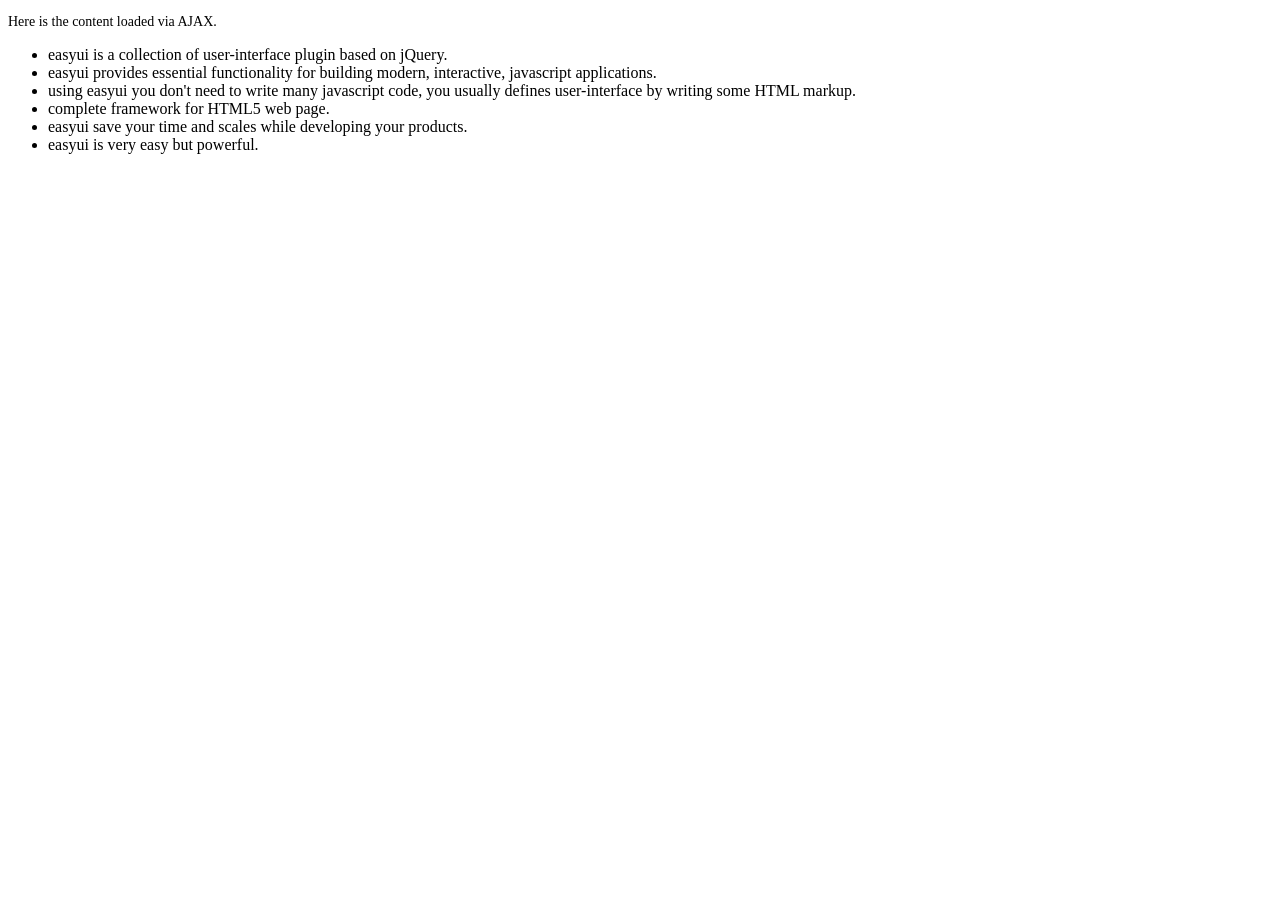
<file: jeesky/src/main/webapp/thirdparty/easyui/demo/accordion/_content.html>
<!DOCTYPE html>
<html>
<head>
	<meta charset="UTF-8">
	<title>AJAX Content</title>
</head>
<body>
	<p style="font-size:14px">Here is the content loaded via AJAX.</p>
	<ul>
		<li>easyui is a collection of user-interface plugin based on jQuery.</li>
		<li>easyui provides essential functionality for building modern, interactive, javascript applications.</li>
		<li>using easyui you don't need to write many javascript code, you usually defines user-interface by writing some HTML markup.</li>
		<li>complete framework for HTML5 web page.</li>
		<li>easyui save your time and scales while developing your products.</li>
		<li>easyui is very easy but powerful.</li>
	</ul>
</body>
</html>
</file>
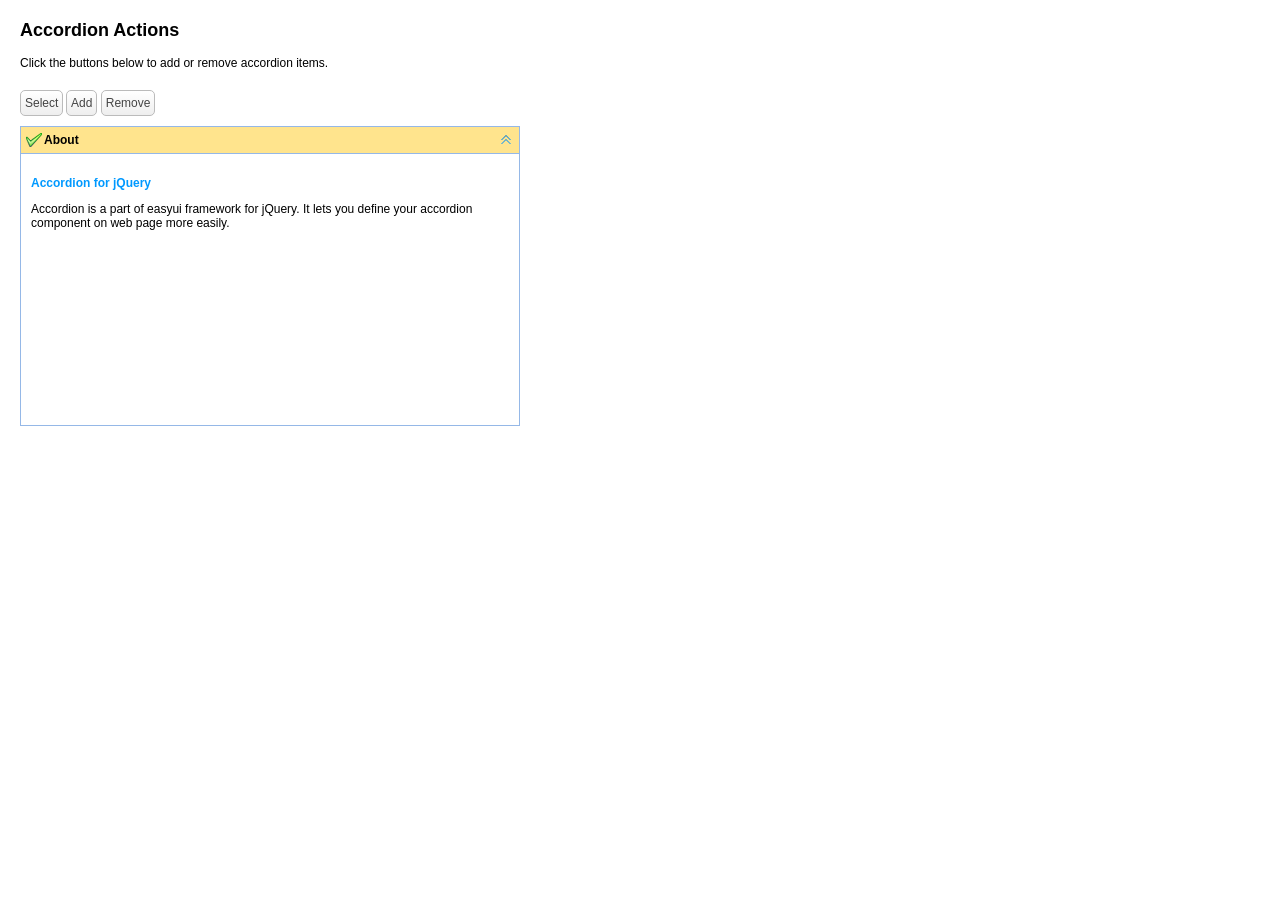
<file: jeesky/src/main/webapp/thirdparty/easyui/demo/accordion/actions.html>
<!DOCTYPE html>
<html>
<head>
	<meta charset="UTF-8">
	<title>Accordion Actions - jQuery EasyUI Demo</title>
	<link rel="stylesheet" type="text/css" href="../../themes/default/easyui.css">
	<link rel="stylesheet" type="text/css" href="../../themes/icon.css">
	<link rel="stylesheet" type="text/css" href="../demo.css">
	<script type="text/javascript" src="../../jquery.min.js"></script>
	<script type="text/javascript" src="../../jquery.easyui.min.js"></script>
</head>
<body>
	<h2>Accordion Actions</h2>
	<p>Click the buttons below to add or remove accordion items.</p>
	<div style="margin:20px 0 10px 0;">
		<a href="javascript:void(0)" class="easyui-linkbutton" onclick="selectPanel()">Select</a>
		<a href="javascript:void(0)" class="easyui-linkbutton" onclick="addPanel()">Add</a>
		<a href="javascript:void(0)" class="easyui-linkbutton" onclick="removePanel()">Remove</a>
	</div>
	<div id="aa" class="easyui-accordion" style="width:500px;height:300px;">
		<div title="About" data-options="iconCls:'icon-ok'" style="overflow:auto;padding:10px;">
			<h3 style="color:#0099FF;">Accordion for jQuery</h3>
			<p>Accordion is a part of easyui framework for jQuery. It lets you define your accordion component on web page more easily.</p>
		</div>
	</div>
	<script type="text/javascript">
		function selectPanel(){
			$.messager.prompt('Prompt','Please enter the panel title:',function(s){
				if (s){
					$('#aa').accordion('select',s);
				}
			});
		}
		var idx = 1;
		function addPanel(){
			$('#aa').accordion('add',{
				title:'Title'+idx,
				content:'<div style="padding:10px">Content'+idx+'</div>'
			});
			idx++;
		}
		function removePanel(){
			var pp = $('#aa').accordion('getSelected');
			if (pp){
				var index = $('#aa').accordion('getPanelIndex',pp);
				$('#aa').accordion('remove',index);
			}
		}
	</script>
</body>
</html>
</file>
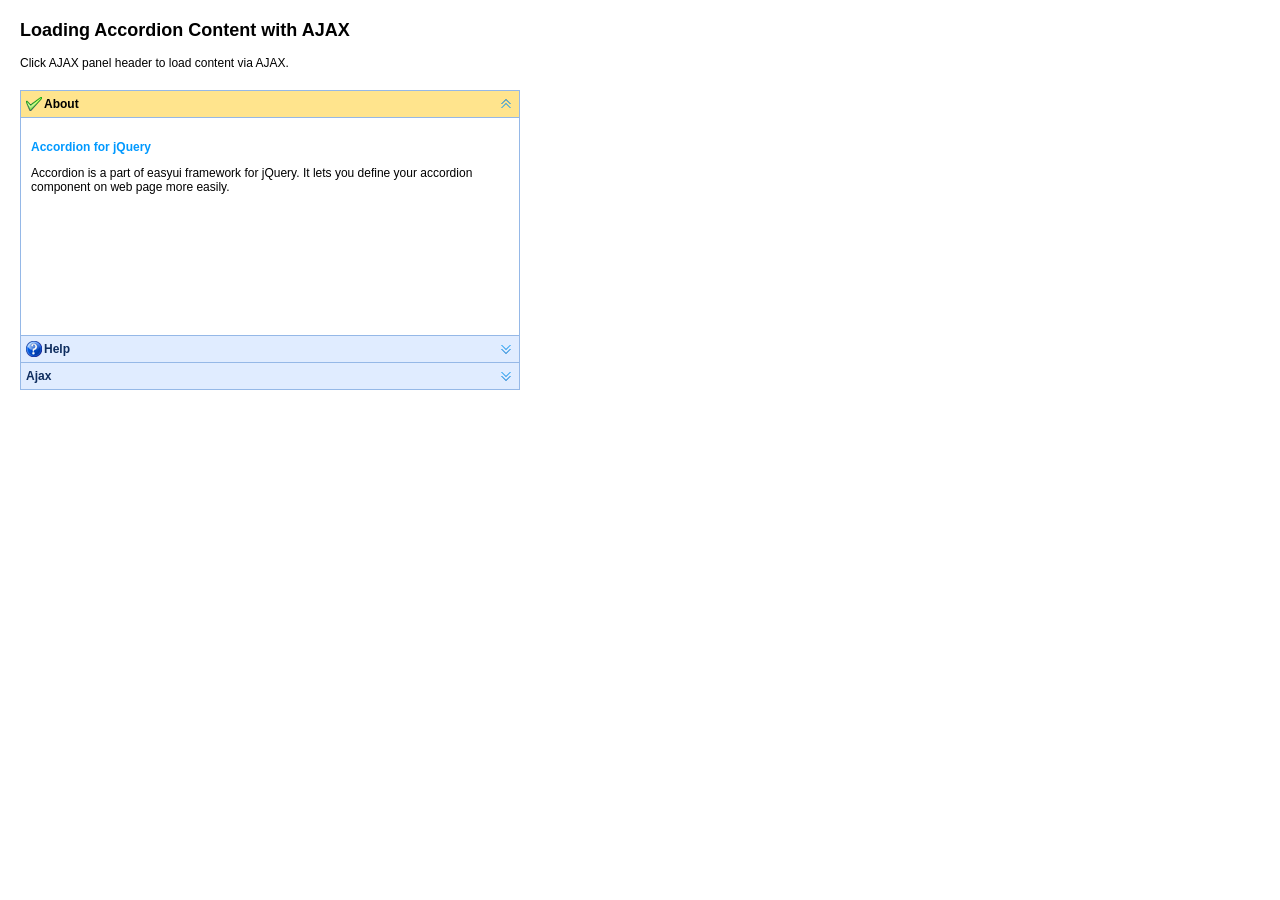
<file: jeesky/src/main/webapp/thirdparty/easyui/demo/accordion/ajax.html>
<!DOCTYPE html>
<html>
<head>
	<meta charset="UTF-8">
	<title>Loading Accordion Content with AJAX - jQuery EasyUI Demo</title>
	<link rel="stylesheet" type="text/css" href="../../themes/default/easyui.css">
	<link rel="stylesheet" type="text/css" href="../../themes/icon.css">
	<link rel="stylesheet" type="text/css" href="../demo.css">
	<script type="text/javascript" src="../../jquery.min.js"></script>
	<script type="text/javascript" src="../../jquery.easyui.min.js"></script>
</head>
<body>
	<h2>Loading Accordion Content with AJAX</h2>
	<p>Click AJAX panel header to load content via AJAX.</p>
	<div style="margin:20px 0 10px 0;"></div>
	<div class="easyui-accordion" style="width:500px;height:300px;">
		<div title="About" data-options="iconCls:'icon-ok'" style="overflow:auto;padding:10px;">
			<h3 style="color:#0099FF;">Accordion for jQuery</h3>
			<p>Accordion is a part of easyui framework for jQuery. It lets you define your accordion component on web page more easily.</p>
		</div>
		<div title="Help" data-options="iconCls:'icon-help'" style="padding:10px;">
			<p>The accordion allows you to provide multiple panels and display one or more at a time. Each panel has built-in support for expanding and collapsing. Clicking on a panel header to expand or collapse that panel body. The panel content can be loaded via ajax by specifying a 'href' property. Users can define a panel to be selected. If it is not specified, then the first panel is taken by default.</p> 		
		</div>
		<div title="Ajax" data-options="href:'_content.html'" style="padding:10px">
		</div>
	</div>
</body>
</html>
</file>
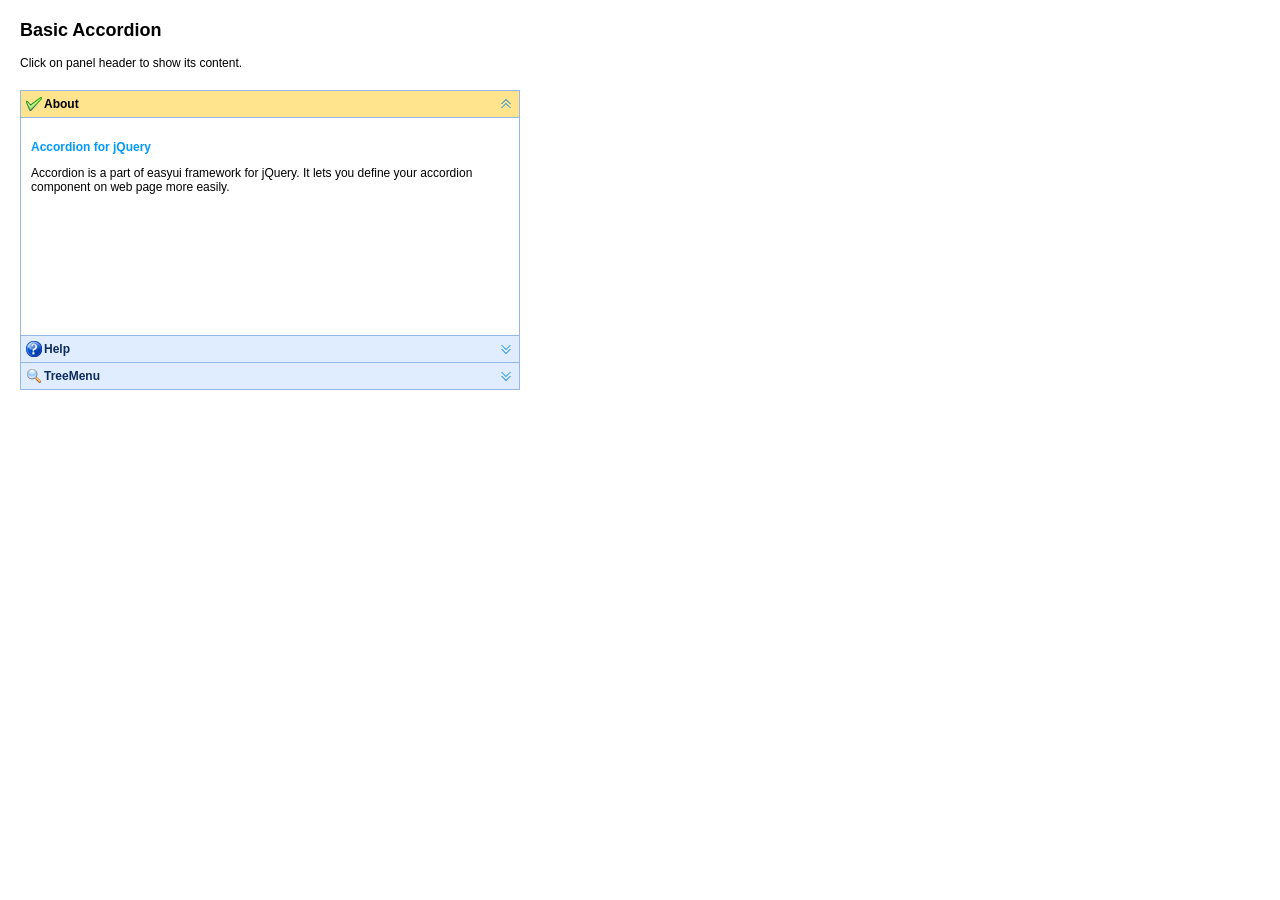
<file: jeesky/src/main/webapp/thirdparty/easyui/demo/accordion/basic.html>
<!DOCTYPE html>
<html>
<head>
	<meta charset="UTF-8">
	<title>Basic Accordion - jQuery EasyUI Demo</title>
	<link rel="stylesheet" type="text/css" href="../../themes/default/easyui.css">
	<link rel="stylesheet" type="text/css" href="../../themes/icon.css">
	<link rel="stylesheet" type="text/css" href="../demo.css">
	<script type="text/javascript" src="../../jquery.min.js"></script>
	<script type="text/javascript" src="../../jquery.easyui.min.js"></script>
</head>
<body>
	<h2>Basic Accordion</h2>
	<p>Click on panel header to show its content.</p>
	<div style="margin:20px 0 10px 0;"></div>
	<div class="easyui-accordion" style="width:500px;height:300px;">
		<div title="About" data-options="iconCls:'icon-ok'" style="overflow:auto;padding:10px;">
			<h3 style="color:#0099FF;">Accordion for jQuery</h3>
			<p>Accordion is a part of easyui framework for jQuery. It lets you define your accordion component on web page more easily.</p>
		</div>
		<div title="Help" data-options="iconCls:'icon-help'" style="padding:10px;">
			<p>The accordion allows you to provide multiple panels and display one or more at a time. Each panel has built-in support for expanding and collapsing. Clicking on a panel header to expand or collapse that panel body. The panel content can be loaded via ajax by specifying a 'href' property. Users can define a panel to be selected. If it is not specified, then the first panel is taken by default.</p> 		
		</div>
		<div title="TreeMenu" data-options="iconCls:'icon-search'" style="padding:10px;">
			<ul class="easyui-tree">
				<li>
					<span>Foods</span>
					<ul>
						<li>
							<span>Fruits</span>
							<ul>
								<li>apple</li>
								<li>orange</li>
							</ul>
						</li>
						<li>
							<span>Vegetables</span>
							<ul>
								<li>tomato</li>
								<li>carrot</li>
								<li>cabbage</li>
								<li>potato</li>
								<li>lettuce</li>
							</ul>
						</li>
					</ul>
				</li>
			</ul>
		</div>
	</div>
</body>
</html>
</file>
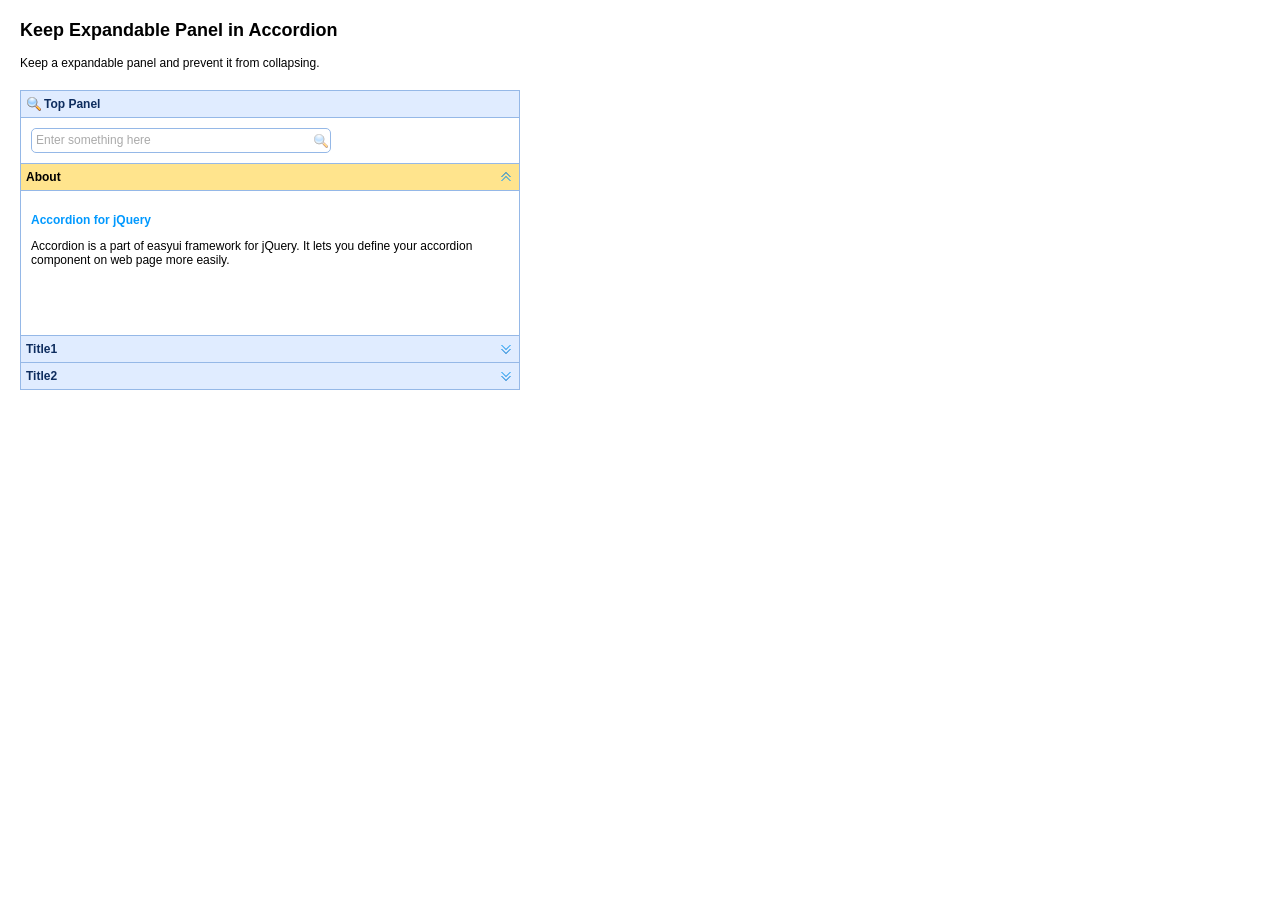
<file: jeesky/src/main/webapp/thirdparty/easyui/demo/accordion/expandable.html>
<!DOCTYPE html>
<html>
<head>
	<meta charset="UTF-8">
	<title>Keep Expandable Panel in Accordion - jQuery EasyUI Demo</title>
	<link rel="stylesheet" type="text/css" href="../../themes/default/easyui.css">
	<link rel="stylesheet" type="text/css" href="../../themes/icon.css">
	<link rel="stylesheet" type="text/css" href="../demo.css">
	<script type="text/javascript" src="../../jquery.min.js"></script>
	<script type="text/javascript" src="../../jquery.easyui.min.js"></script>
</head>
<body>
	<h2>Keep Expandable Panel in Accordion</h2>
	<p>Keep a expandable panel and prevent it from collapsing.</p>
	<div style="margin:20px 0 10px 0;"></div>
	<div class="easyui-accordion" style="width:500px;height:300px;">
		<div title="Top Panel" data-options="iconCls:'icon-search',collapsed:false,collapsible:false" style="padding:10px;">
			<input class="easyui-searchbox" prompt="Enter something here" style="width:300px;height:25px;">
		</div>
		<div title="About" data-options="selected:true" style="padding:10px;">
			<h3 style="color:#0099FF;">Accordion for jQuery</h3>
			<p>Accordion is a part of easyui framework for jQuery. It lets you define your accordion component on web page more easily.</p>
		</div>
		<div title="Title1" style="padding:10px">
			<p>Content1</p>
		</div>
		<div title="Title2" style="padding:10px">
			<p>Content2</p>
		</div>
	</div>

</body>
</html>
</file>
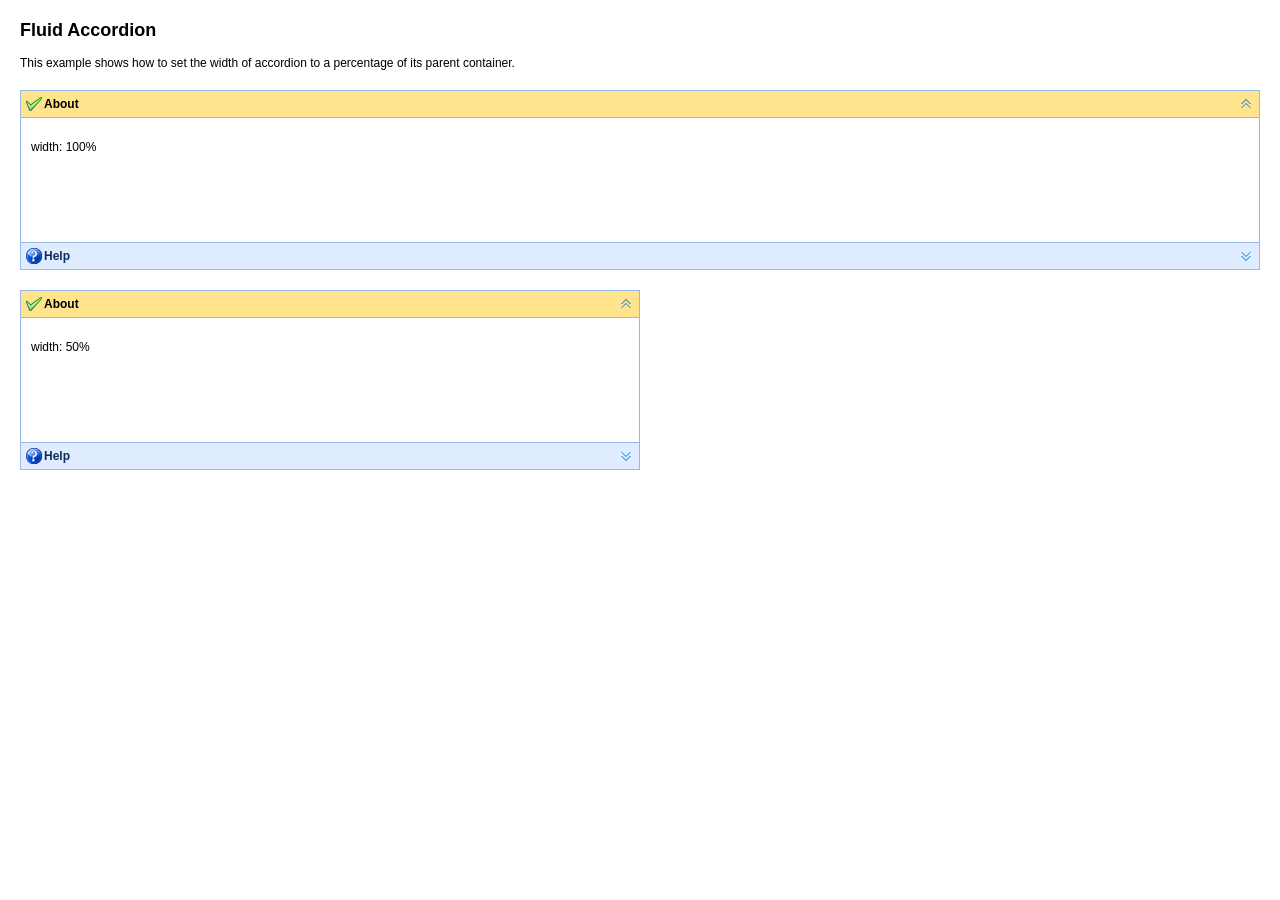
<file: jeesky/src/main/webapp/thirdparty/easyui/demo/accordion/fluid.html>
<!DOCTYPE html>
<html>
<head>
	<meta charset="UTF-8">
	<title>Fluid Accordion - jQuery EasyUI Demo</title>
	<link rel="stylesheet" type="text/css" href="../../themes/default/easyui.css">
	<link rel="stylesheet" type="text/css" href="../../themes/icon.css">
	<link rel="stylesheet" type="text/css" href="../demo.css">
	<script type="text/javascript" src="../../jquery.min.js"></script>
	<script type="text/javascript" src="../../jquery.easyui.min.js"></script>
</head>
<body>
	<h2>Fluid Accordion</h2>
	<p>This example shows how to set the width of accordion to a percentage of its parent container.</p>
	<div style="margin:20px 0 10px 0;"></div>
	<div class="easyui-accordion" style="width:100%;height:180px;">
		<div title="About" data-options="iconCls:'icon-ok'" style="overflow:auto;padding:10px;">
			<p>width: 100%</p>
		</div>
		<div title="Help" data-options="iconCls:'icon-help',href:'_content.html'" style="padding:10px;">
		</div>
	</div>
		<div style="margin:20px 0 10px 0;"></div>

	<div class="easyui-accordion" style="width:50%;height:180px;">
		<div title="About" data-options="iconCls:'icon-ok'" style="overflow:auto;padding:10px;">
			<p>width: 50%</p>
		</div>
		<div title="Help" data-options="iconCls:'icon-help',href:'_content.html'" style="padding:10px;">
		</div>
	</div>
</body>
</html>
</file>
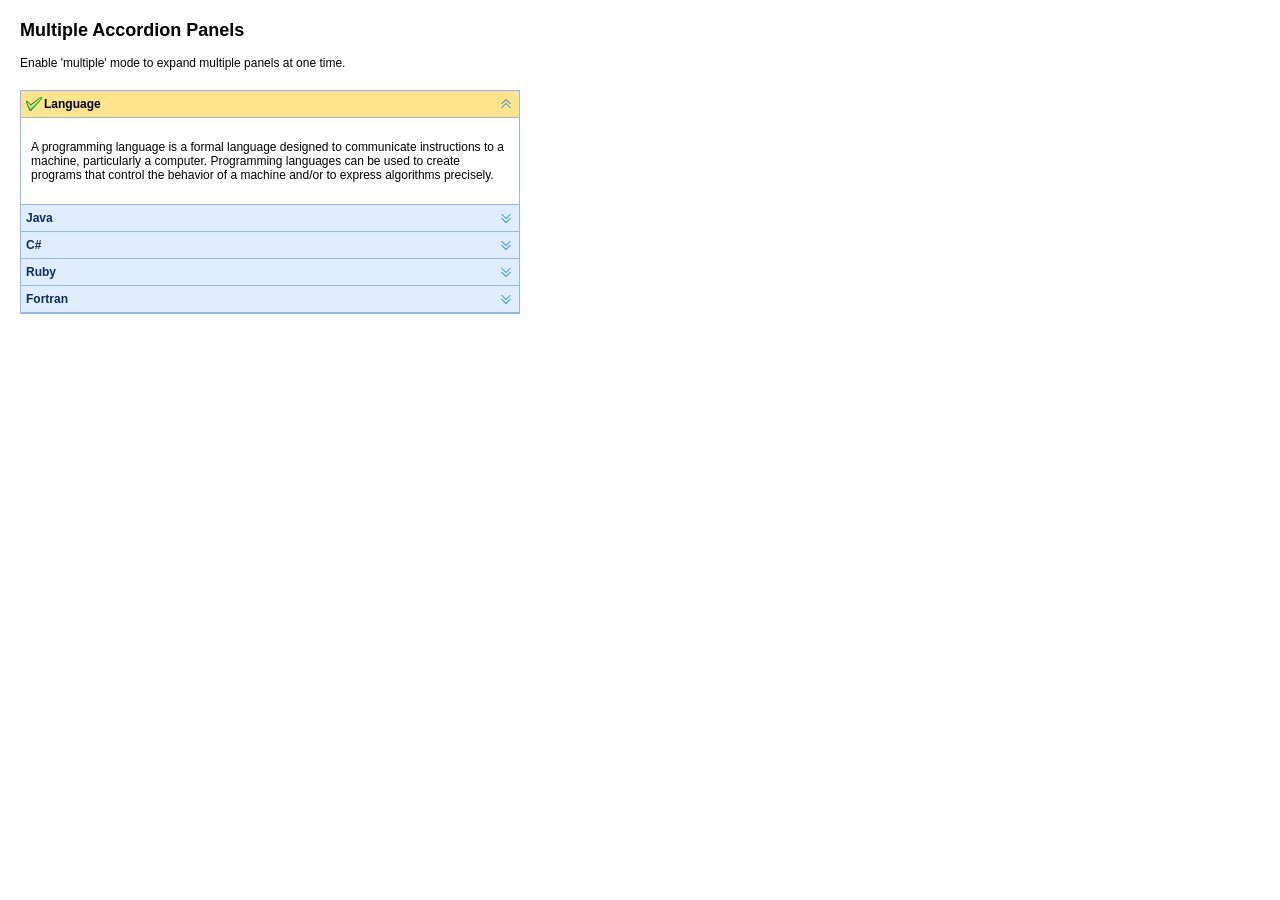
<file: jeesky/src/main/webapp/thirdparty/easyui/demo/accordion/multiple.html>
<!DOCTYPE html>
<html>
<head>
	<meta charset="UTF-8">
	<title>Multiple Accordion Panels - jQuery EasyUI Demo</title>
	<link rel="stylesheet" type="text/css" href="../../themes/default/easyui.css">
	<link rel="stylesheet" type="text/css" href="../../themes/icon.css">
	<link rel="stylesheet" type="text/css" href="../demo.css">
	<script type="text/javascript" src="../../jquery.min.js"></script>
	<script type="text/javascript" src="../../jquery.easyui.min.js"></script>
</head>
<body>
	<h2>Multiple Accordion Panels</h2>
	<p>Enable 'multiple' mode to expand multiple panels at one time.</p>
	<div style="margin:20px 0 10px 0;"></div>
	<div class="easyui-accordion" data-options="multiple:true" style="width:500px;height1:300px;">
		<div title="Language" data-options="iconCls:'icon-ok'" style="overflow:auto;padding:10px;">
			<p>A programming language is a formal language designed to communicate instructions to a machine, particularly a computer. Programming languages can be used to create programs that control the behavior of a machine and/or to express algorithms precisely.</p>
		</div>
		<div title="Java" style="padding:10px;">
			<p>Java (Indonesian: Jawa) is an island of Indonesia. With a population of 135 million (excluding the 3.6 million on the island of Madura which is administered as part of the provinces of Java), Java is the world's most populous island, and one of the most densely populated places in the world.</p>
		</div>
		<div title="C#" style="padding:10px;">
			<p>C# is a multi-paradigm programming language encompassing strong typing, imperative, declarative, functional, generic, object-oriented (class-based), and component-oriented programming disciplines.</p>
		</div>
		<div title="Ruby" style="padding:10px;">
			<p>A dynamic, reflective, general-purpose object-oriented programming language.</p>
		</div>
		<div title="Fortran" style="padding:10px;">
			<p>Fortran (previously FORTRAN) is a general-purpose, imperative programming language that is especially suited to numeric computation and scientific computing.</p>
		</div>
	</div>
</body>
</html>
</file>
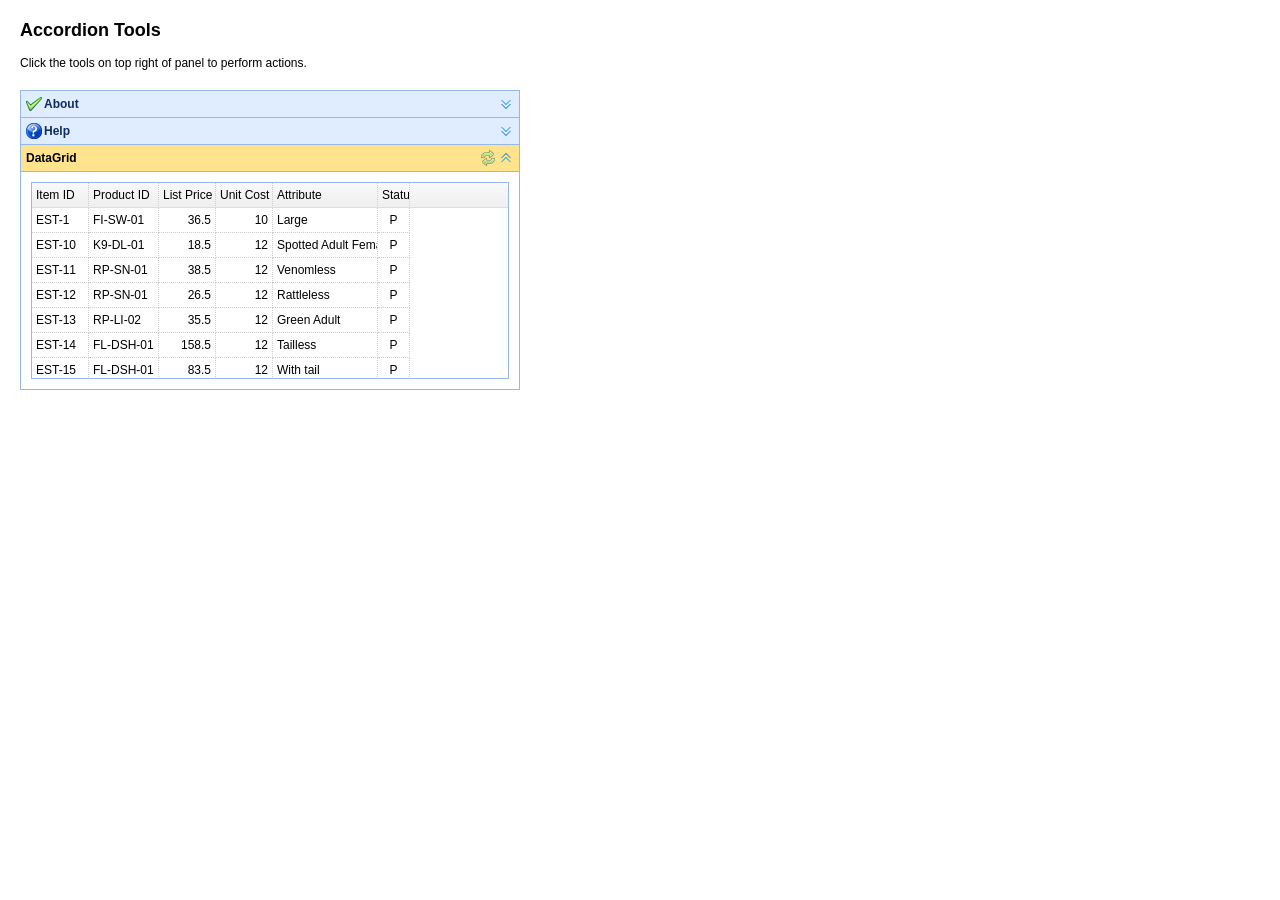
<file: jeesky/src/main/webapp/thirdparty/easyui/demo/accordion/tools.html>
<!DOCTYPE html>
<html>
<head>
	<meta charset="UTF-8">
	<title>Accordion Tools - jQuery EasyUI Demo</title>
	<link rel="stylesheet" type="text/css" href="../../themes/default/easyui.css">
	<link rel="stylesheet" type="text/css" href="../../themes/icon.css">
	<link rel="stylesheet" type="text/css" href="../demo.css">
	<script type="text/javascript" src="../../jquery.min.js"></script>
	<script type="text/javascript" src="../../jquery.easyui.min.js"></script>
</head>
<body>
	<h2>Accordion Tools</h2>
	<p>Click the tools on top right of panel to perform actions.</p>
	<div style="margin:20px 0 10px 0;"></div>
	<div class="easyui-accordion" style="width:500px;height:300px;">
		<div title="About" data-options="iconCls:'icon-ok'" style="overflow:auto;padding:10px;">
			<h3 style="color:#0099FF;">Accordion for jQuery</h3>
			<p>Accordion is a part of easyui framework for jQuery. It lets you define your accordion component on web page more easily.</p>
		</div>
		<div title="Help" data-options="iconCls:'icon-help'" style="padding:10px;">
			<p>The accordion allows you to provide multiple panels and display one ore more at a time. Each panel has built-in support for expanding and collapsing. Clicking on a panel header to expand or collapse that panel body. The panel content can be loaded via ajax by specifying a 'href' property. Users can define a panel to be selected. If it is not specified, then the first panel is taken by default.</p> 		
		</div>
		<div title="DataGrid" style="padding:10px" data-options="
				selected:true,
				tools:[{
					iconCls:'icon-reload',
					handler:function(){
						$('#dg').datagrid('reload');
					}
				}]">
			<table id="dg" class="easyui-datagrid" 
					data-options="url:'datagrid_data1.json',method:'get',fit:true,fitColumns:true,singleSelect:true">
				<thead>
					<tr>
						<th data-options="field:'itemid',width:80">Item ID</th>
						<th data-options="field:'productid',width:100">Product ID</th>
						<th data-options="field:'listprice',width:80,align:'right'">List Price</th>
						<th data-options="field:'unitcost',width:80,align:'right'">Unit Cost</th>
						<th data-options="field:'attr1',width:150">Attribute</th>
						<th data-options="field:'status',width:50,align:'center'">Status</th>
					</tr>
				</thead>
			</table>
		</div>
	</div>
</body>
</html>
</file>
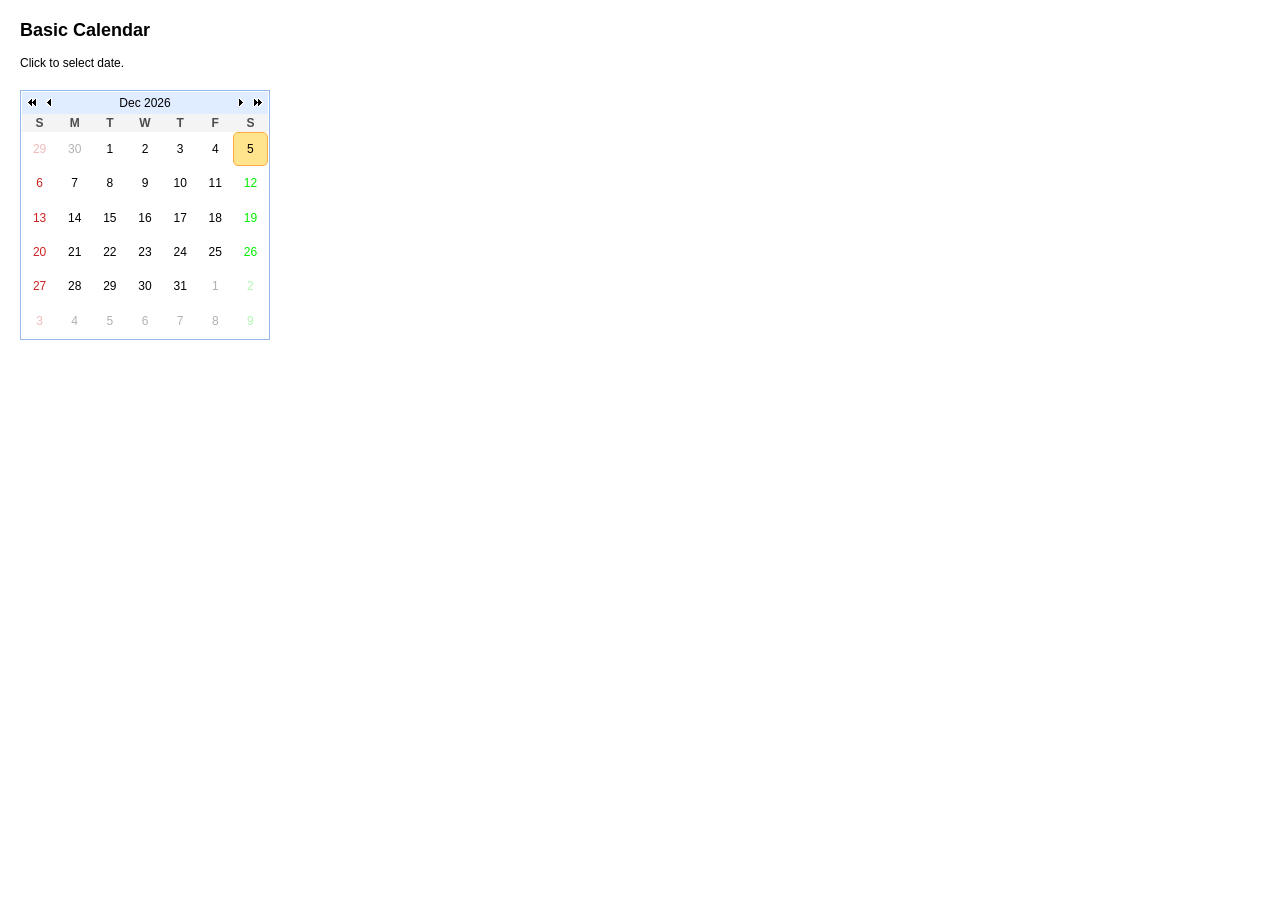
<file: jeesky/src/main/webapp/thirdparty/easyui/demo/calendar/basic.html>
<!DOCTYPE html>
<html>
<head>
	<meta charset="UTF-8">
	<title>Basic Calendar - jQuery EasyUI Demo</title>
	<link rel="stylesheet" type="text/css" href="../../themes/default/easyui.css">
	<link rel="stylesheet" type="text/css" href="../../themes/icon.css">
	<link rel="stylesheet" type="text/css" href="../demo.css">
	<script type="text/javascript" src="../../jquery.min.js"></script>
	<script type="text/javascript" src="../../jquery.easyui.min.js"></script>
</head>
<body>
	<h2>Basic Calendar</h2>
	<p>Click to select date.</p>
	<div style="margin:20px 0"></div>
	<div class="easyui-calendar" style="width:250px;height:250px;"></div>

</body>
</html>
</file>
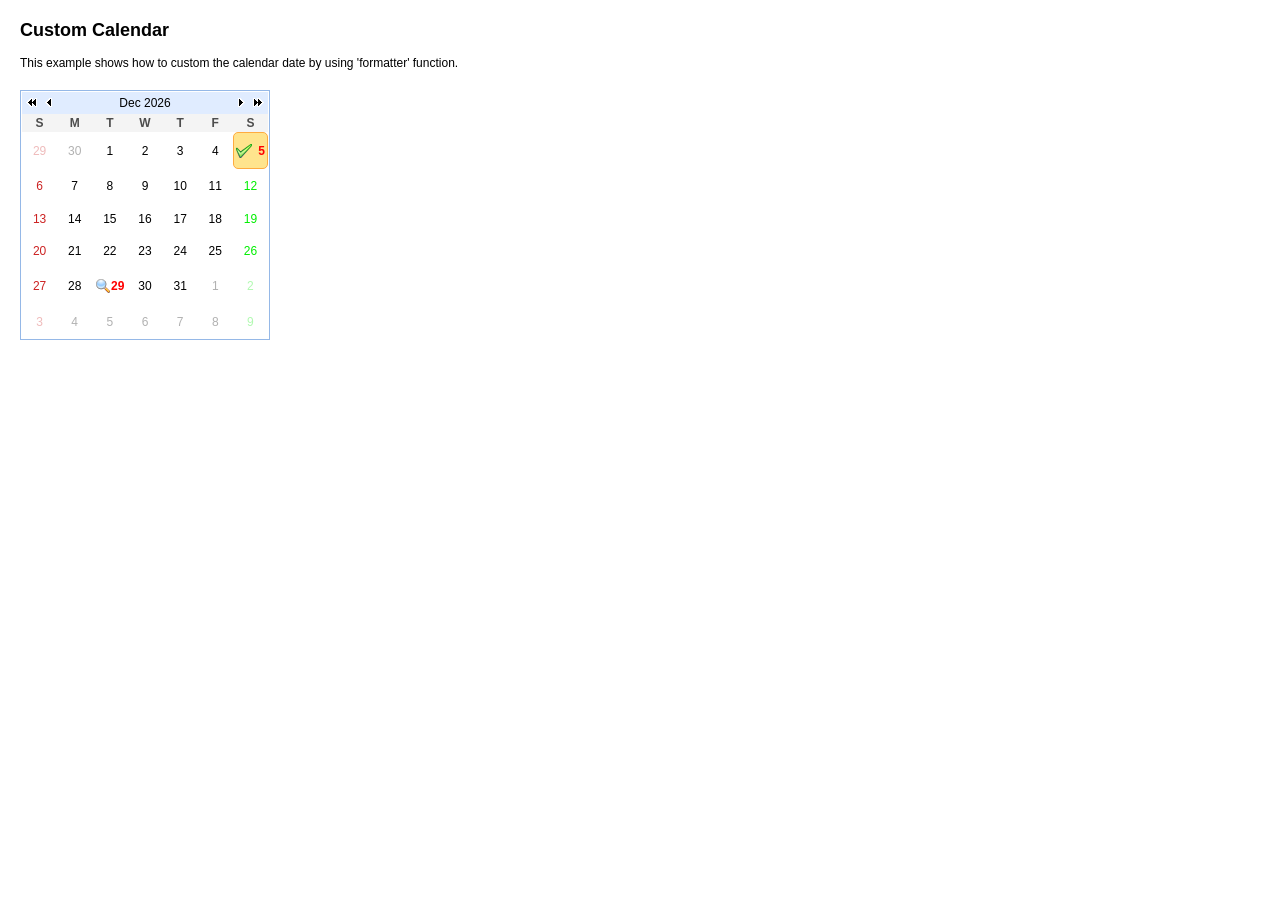
<file: jeesky/src/main/webapp/thirdparty/easyui/demo/calendar/custom.html>
<!DOCTYPE html>
<html>
<head>
	<meta charset="UTF-8">
	<title>Custom Calendar - jQuery EasyUI Demo</title>
	<link rel="stylesheet" type="text/css" href="../../themes/default/easyui.css">
	<link rel="stylesheet" type="text/css" href="../../themes/icon.css">
	<link rel="stylesheet" type="text/css" href="../demo.css">
	<script type="text/javascript" src="../../jquery.min.js"></script>
	<script type="text/javascript" src="../../jquery.easyui.min.js"></script>
</head>
<body>
	<h2>Custom Calendar</h2>
	<p>This example shows how to custom the calendar date by using 'formatter' function.</p>
	<div style="margin:20px 0"></div>
	
	<div class="easyui-calendar" style="width:250px;height:250px;" data-options="formatter:formatDay"></div>
			
	<script>
		var d1 = Math.floor((Math.random()*30)+1);
		var d2 = Math.floor((Math.random()*30)+1);
		function formatDay(date){
			var m = date.getMonth()+1;
			var d = date.getDate();
			var opts = $(this).calendar('options');
			if (opts.month == m && d == d1){
				return '<div class="icon-ok md">' + d + '</div>';
			} else if (opts.month == m && d == d2){
				return '<div class="icon-search md">' + d + '</div>';
			}
			return d;
		}
	</script>
	<style scoped="scoped">
		.md{
			height:16px;
			line-height:16px;
			background-position:2px center;
			text-align:right;
			font-weight:bold;
			padding:0 2px;
			color:red;
		}
	</style>
</body>
</html>
</file>
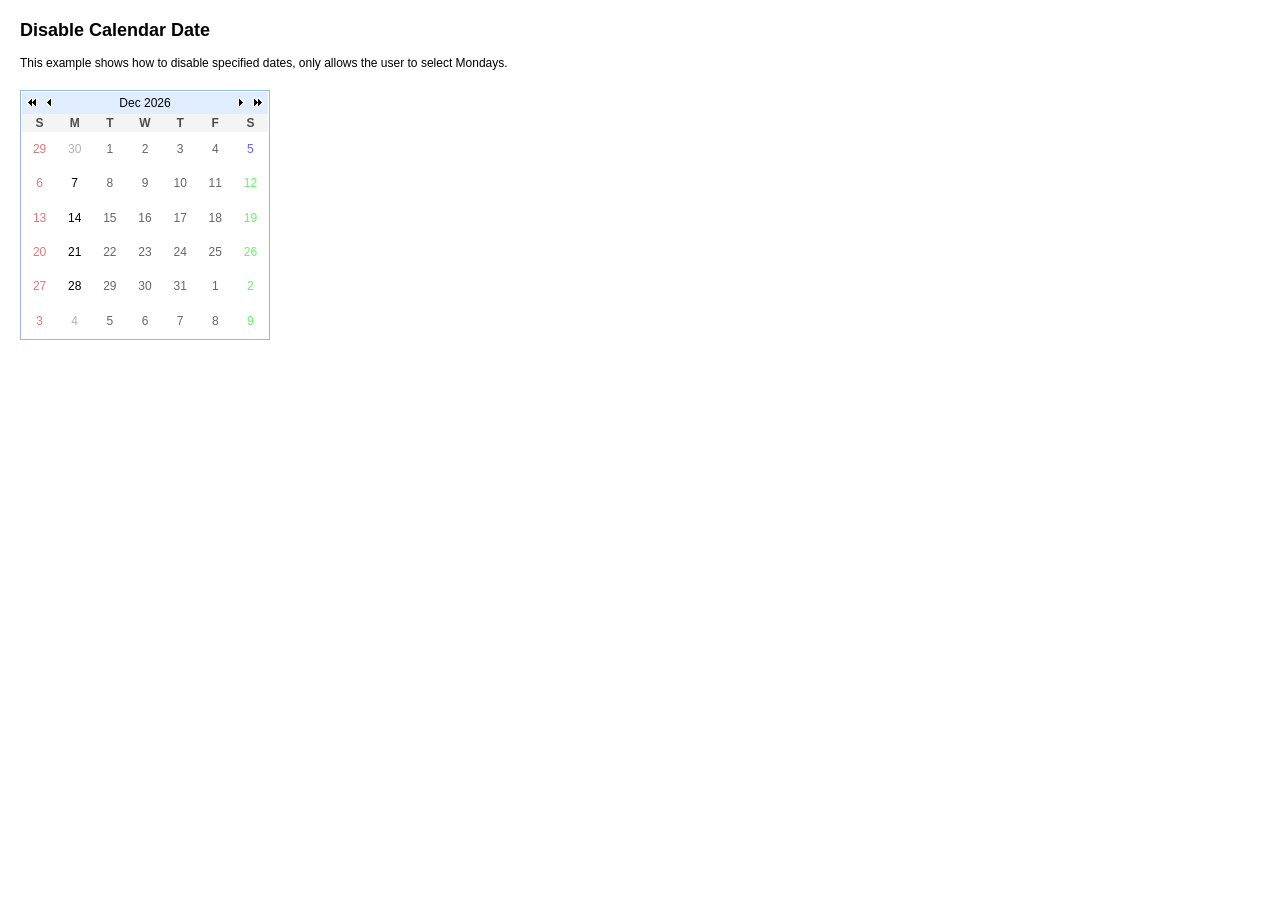
<file: jeesky/src/main/webapp/thirdparty/easyui/demo/calendar/disabledate.html>
<!DOCTYPE html>
<html>
<head>
	<meta charset="UTF-8">
	<title>Disable Calendar Date - jQuery EasyUI Demo</title>
	<link rel="stylesheet" type="text/css" href="../../themes/default/easyui.css">
	<link rel="stylesheet" type="text/css" href="../../themes/icon.css">
	<link rel="stylesheet" type="text/css" href="../demo.css">
	<script type="text/javascript" src="../../jquery.min.js"></script>
	<script type="text/javascript" src="../../jquery.easyui.min.js"></script>
</head>
<body>
	<h2>Disable Calendar Date</h2>
	<p>This example shows how to disable specified dates, only allows the user to select Mondays.</p>
	<div style="margin:20px 0"></div>
	
	<div class="easyui-calendar" style="width:250px;height:250px;" data-options="
			validator: function(date){
				if (date.getDay() == 1){
					return true;
				} else {
					return false;
				}
			}
			"></div>

</body>
</html>
</file>
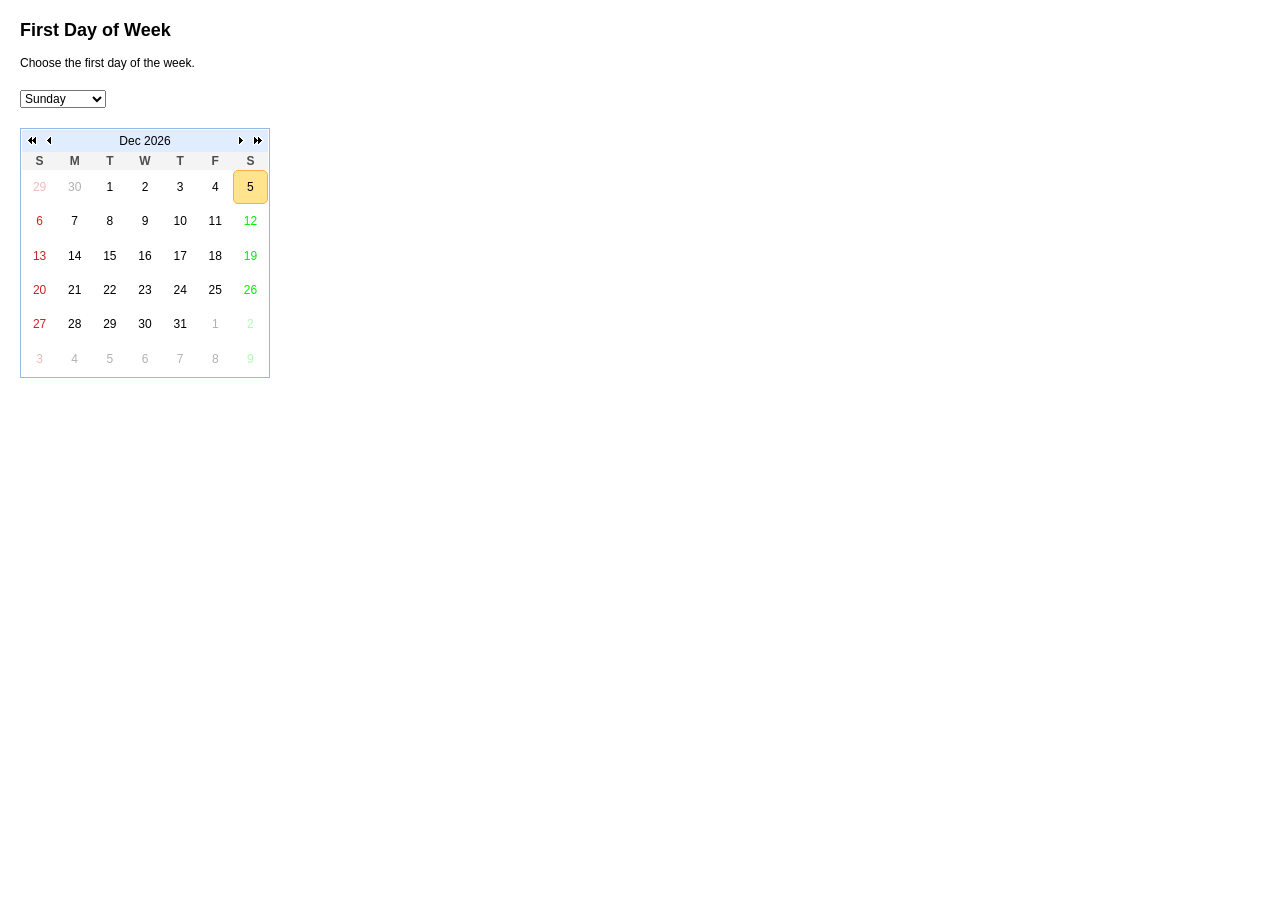
<file: jeesky/src/main/webapp/thirdparty/easyui/demo/calendar/firstday.html>
<!DOCTYPE html>
<html>
<head>
	<meta charset="UTF-8">
	<title>First Day of Week - jQuery EasyUI Demo</title>
	<link rel="stylesheet" type="text/css" href="../../themes/default/easyui.css">
	<link rel="stylesheet" type="text/css" href="../../themes/icon.css">
	<link rel="stylesheet" type="text/css" href="../demo.css">
	<script type="text/javascript" src="../../jquery.min.js"></script>
	<script type="text/javascript" src="../../jquery.easyui.min.js"></script>
</head>
<body>
	<h2>First Day of Week</h2>
	<p>Choose the first day of the week.</p>
	
	<div style="margin:20px 0">
		<select onchange="$('#cc').calendar({firstDay:this.value})">
			<option value="0">Sunday</option>
			<option value="1">Monday</option>
			<option value="2">Tuesday</option>
			<option value="3">Wednesday</option>
			<option value="4">Thursday</option>
			<option value="5">Friday</option>
			<option value="6">Saturday</option>
		</select>
	</div>
	
	<div id="cc" class="easyui-calendar" style="width:250px;height:250px;"></div>
</body>
</html>
</file>
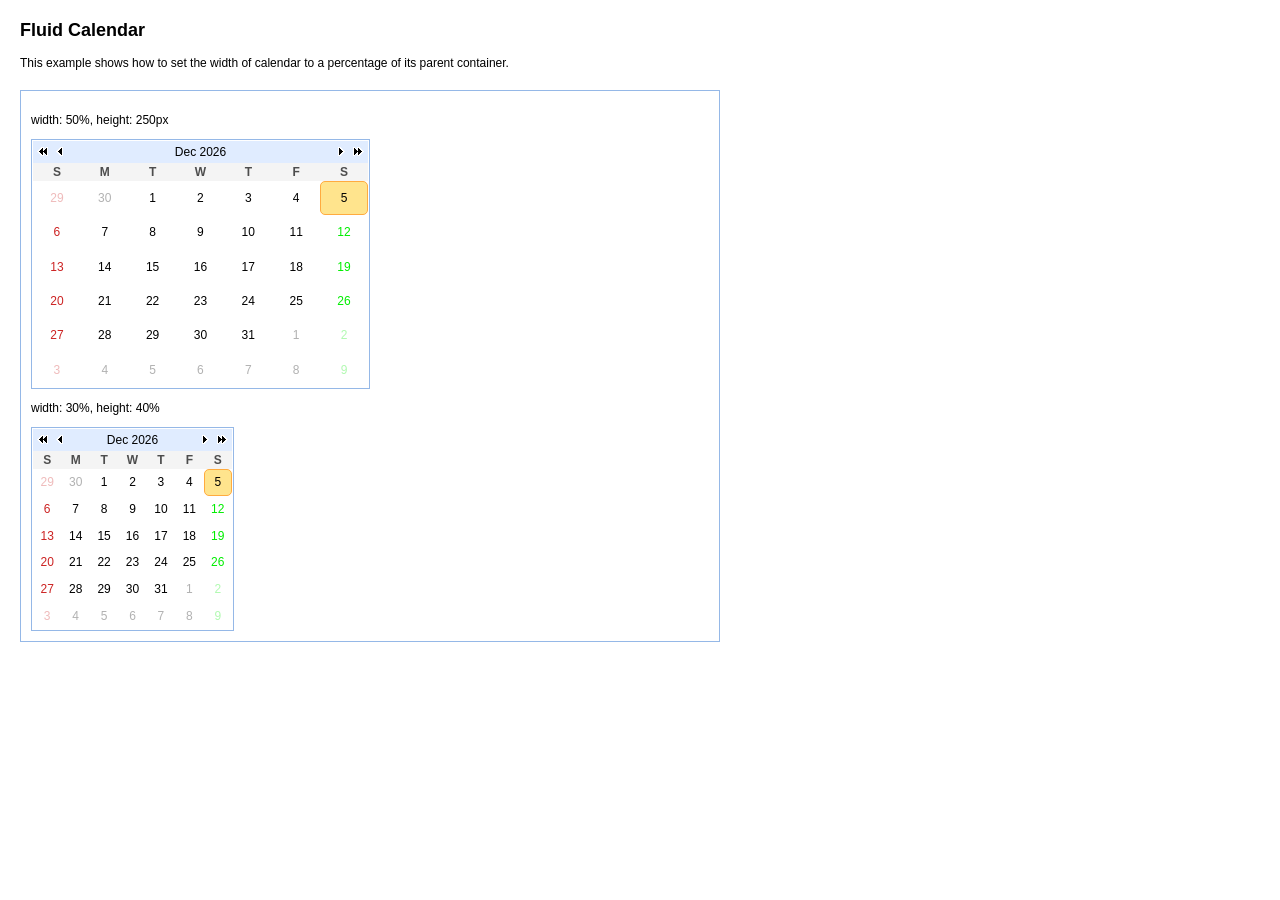
<file: jeesky/src/main/webapp/thirdparty/easyui/demo/calendar/fluid.html>
<!DOCTYPE html>
<html>
<head>
	<meta charset="UTF-8">
	<title>Fluid Calendar - jQuery EasyUI Demo</title>
	<link rel="stylesheet" type="text/css" href="../../themes/default/easyui.css">
	<link rel="stylesheet" type="text/css" href="../../themes/icon.css">
	<link rel="stylesheet" type="text/css" href="../demo.css">
	<script type="text/javascript" src="../../jquery.min.js"></script>
	<script type="text/javascript" src="../../jquery.easyui.min.js"></script>
</head>
<body>
	<h2>Fluid Calendar</h2>
	<p>This example shows how to set the width of calendar to a percentage of its parent container.</p>
	<div style="margin:20px 0"></div>
	<div class="easyui-panel" style="width:700px;padding:10px">
		<p>width: 50%, height: 250px</p>
		<div class="easyui-calendar" style="width:50%;height:250px;"></div>
		<p>width: 30%, height: 40%</p>
		<div class="easyui-calendar" style="width:30%;height:40%;"></div>
	</div>
</body>
</html>
</file>
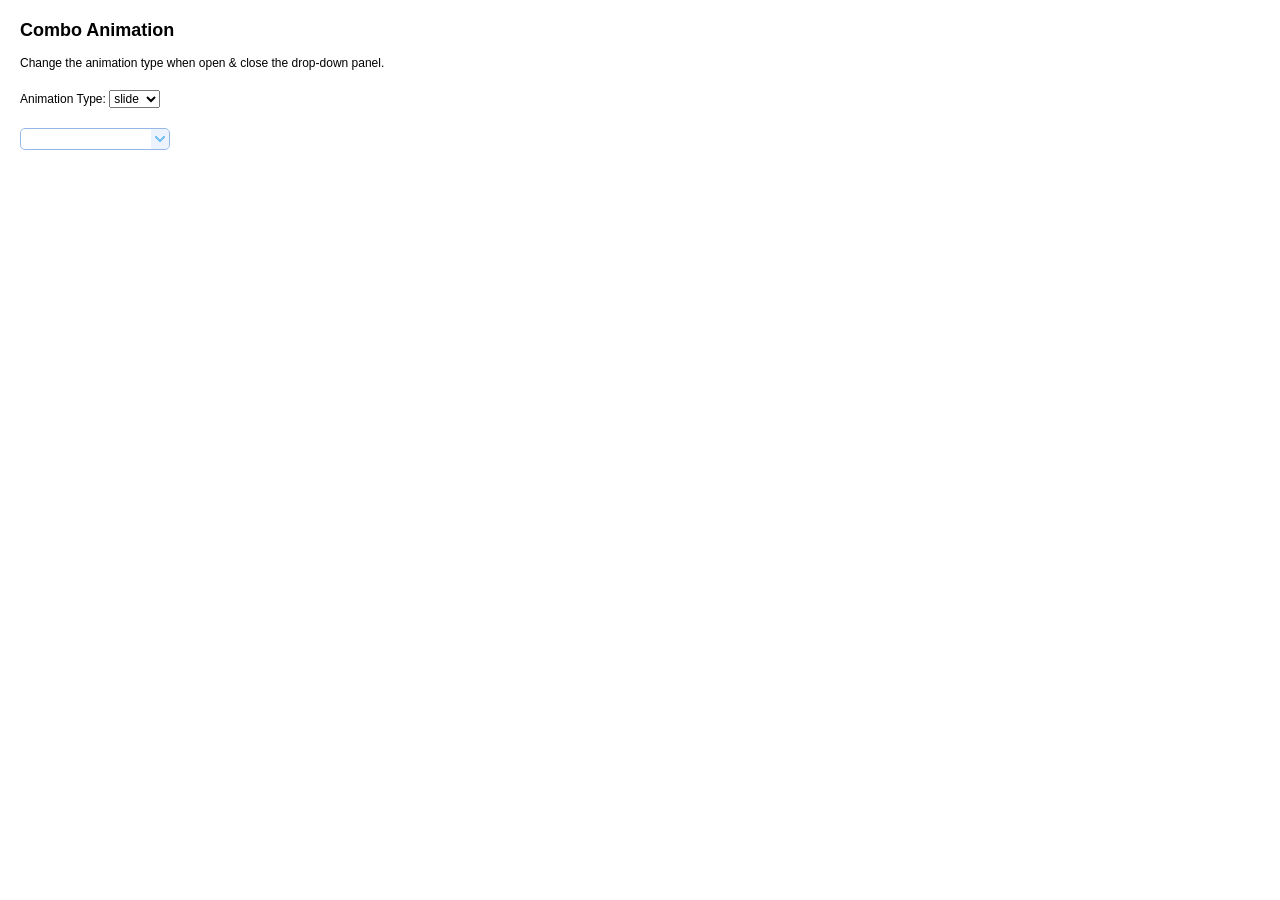
<file: jeesky/src/main/webapp/thirdparty/easyui/demo/combo/animation.html>
<!DOCTYPE html>
<html>
<head>
	<meta charset="UTF-8">
	<title>Combo Animation - jQuery EasyUI Demo</title>
	<link rel="stylesheet" type="text/css" href="../../themes/default/easyui.css">
	<link rel="stylesheet" type="text/css" href="../../themes/icon.css">
	<link rel="stylesheet" type="text/css" href="../demo.css">
	<script type="text/javascript" src="../../jquery.min.js"></script>
	<script type="text/javascript" src="../../jquery.easyui.min.js"></script>
</head>
<body>
	<h2>Combo Animation</h2>
	<p>Change the animation type when open & close the drop-down panel.</p>
	<div style="margin:20px 0">
		<span>Animation Type:</span>
		<select onchange="changeAnimation(this.value)">
			<option>slide</option>
			<option>fade</option>
			<option>show</option>
		</select>
	</div>
	<select id="cc" style="width:150px"></select>
	<script type="text/javascript">
		$(function(){
			$('#cc').combo();
			changeAnimation('slide');
		});
		function changeAnimation(atype){
			$('#cc').combo('panel').panel({
				openAnimation:atype,
				closeAnimation:(atype=='show'?'hide':atype)
			});
		}
	</script>
</body>
</html>
</file>
<file: jeesky/src/main/webapp/thirdparty/easyui/themes/default/easyui.css>
.panel {
  overflow: hidden;
  text-align: left;
  margin: 0;
  border: 0;
  -moz-border-radius: 0 0 0 0;
  -webkit-border-radius: 0 0 0 0;
  border-radius: 0 0 0 0;
}
.panel-header,
.panel-body {
  border-width: 1px;
  border-style: solid;
}
.panel-header {
  padding: 5px;
  position: relative;
}
.panel-title {
  background: url('images/blank.gif') no-repeat;
}
.panel-header-noborder {
  border-width: 0 0 1px 0;
}
.panel-body {
  overflow: auto;
  border-top-width: 0;
  padding: 0;
}
.panel-body-noheader {
  border-top-width: 1px;
}
.panel-body-noborder {
  border-width: 0px;
}
.panel-body-nobottom {
  border-bottom-width: 0;
}
.panel-with-icon {
  padding-left: 18px;
}
.panel-icon,
.panel-tool {
  position: absolute;
  top: 50%;
  margin-top: -8px;
  height: 16px;
  overflow: hidden;
}
.panel-icon {
  left: 5px;
  width: 16px;
}
.panel-tool {
  right: 5px;
  width: auto;
}
.panel-tool a {
  display: inline-block;
  width: 16px;
  height: 16px;
  opacity: 0.6;
  filter: alpha(opacity=60);
  margin: 0 0 0 2px;
  vertical-align: top;
}
.panel-tool a:hover {
  opacity: 1;
  filter: alpha(opacity=100);
  background-color: #eaf2ff;
  -moz-border-radius: 3px 3px 3px 3px;
  -webkit-border-radius: 3px 3px 3px 3px;
  border-radius: 3px 3px 3px 3px;
}
.panel-loading {
  padding: 11px 0px 10px 30px;
}
.panel-noscroll {
  overflow: hidden;
}
.panel-fit,
.panel-fit body {
  height: 100%;
  margin: 0;
  padding: 0;
  border: 0;
  overflow: hidden;
}
.panel-loading {
  background: url('images/loading.gif') no-repeat 10px 10px;
}
.panel-tool-close {
  background: url('images/panel_tools.png') no-repeat -16px 0px;
}
.panel-tool-min {
  background: url('images/panel_tools.png') no-repeat 0px 0px;
}
.panel-tool-max {
  background: url('images/panel_tools.png') no-repeat 0px -16px;
}
.panel-tool-restore {
  background: url('images/panel_tools.png') no-repeat -16px -16px;
}
.panel-tool-collapse {
  background: url('images/panel_tools.png') no-repeat -32px 0;
}
.panel-tool-expand {
  background: url('images/panel_tools.png') no-repeat -32px -16px;
}
.panel-header,
.panel-body {
  border-color: #95B8E7;
}
.panel-header {
  background-color: #E0ECFF;
  background: -webkit-linear-gradient(top,#EFF5FF 0,#E0ECFF 100%);
  background: -moz-linear-gradient(top,#EFF5FF 0,#E0ECFF 100%);
  background: -o-linear-gradient(top,#EFF5FF 0,#E0ECFF 100%);
  background: linear-gradient(to bottom,#EFF5FF 0,#E0ECFF 100%);
  background-repeat: repeat-x;
  filter: progid:DXImageTransform.Microsoft.gradient(startColorstr=#EFF5FF,endColorstr=#E0ECFF,GradientType=0);
}
.panel-body {
  background-color: #ffffff;
  color: #000000;
  font-size: 12px;
}
.panel-title {
  font-size: 12px;
  font-weight: bold;
  color: #0E2D5F;
  height: 16px;
  line-height: 16px;
}
.panel-footer {
  border: 1px solid #95B8E7;
  overflow: hidden;
  background: #F4F4F4;
}
.panel-footer-noborder {
  border-width: 1px 0 0 0;
}
.accordion {
  overflow: hidden;
  border-width: 1px;
  border-style: solid;
}
.accordion .accordion-header {
  border-width: 0 0 1px;
  cursor: pointer;
}
.accordion .accordion-body {
  border-width: 0 0 1px;
}
.accordion-noborder {
  border-width: 0;
}
.accordion-noborder .accordion-header {
  border-width: 0 0 1px;
}
.accordion-noborder .accordion-body {
  border-width: 0 0 1px;
}
.accordion-collapse {
  background: url('images/accordion_arrows.png') no-repeat 0 0;
}
.accordion-expand {
  background: url('images/accordion_arrows.png') no-repeat -16px 0;
}
.accordion {
  background: #ffffff;
  border-color: #95B8E7;
}
.accordion .accordion-header {
  background: #E0ECFF;
  filter: none;
}
.accordion .accordion-header-selected {
  background: #ffe48d;
}
.accordion .accordion-header-selected .panel-title {
  color: #000000;
}
.window {
  overflow: hidden;
  padding: 5px;
  border-width: 1px;
  border-style: solid;
}
.window .window-header {
  background: transparent;
  padding: 0px 0px 6px 0px;
}
.window .window-body {
  border-width: 1px;
  border-style: solid;
  border-top-width: 0px;
}
.window .window-body-noheader {
  border-top-width: 1px;
}
.window .panel-body-nobottom {
  border-bottom-width: 0;
}
.window .window-header .panel-icon,
.window .window-header .panel-tool {
  top: 50%;
  margin-top: -11px;
}
.window .window-header .panel-icon {
  left: 1px;
}
.window .window-header .panel-tool {
  right: 1px;
}
.window .window-header .panel-with-icon {
  padding-left: 18px;
}
.window-proxy {
  position: absolute;
  overflow: hidden;
}
.window-proxy-mask {
  position: absolute;
  filter: alpha(opacity=5);
  opacity: 0.05;
}
.window-mask {
  position: absolute;
  left: 0;
  top: 0;
  width: 100%;
  height: 100%;
  filter: alpha(opacity=40);
  opacity: 0.40;
  font-size: 1px;
  overflow: hidden;
}
.window,
.window-shadow {
  position: absolute;
  -moz-border-radius: 5px 5px 5px 5px;
  -webkit-border-radius: 5px 5px 5px 5px;
  border-radius: 5px 5px 5px 5px;
}
.window-shadow {
  background: #ccc;
  -moz-box-shadow: 2px 2px 3px #cccccc;
  -webkit-box-shadow: 2px 2px 3px #cccccc;
  box-shadow: 2px 2px 3px #cccccc;
  filter: progid:DXImageTransform.Microsoft.Blur(pixelRadius=2,MakeShadow=false,ShadowOpacity=0.2);
}
.window,
.window .window-body {
  border-color: #95B8E7;
}
.window {
  background-color: #E0ECFF;
  background: -webkit-linear-gradient(top,#EFF5FF 0,#E0ECFF 20%);
  background: -moz-linear-gradient(top,#EFF5FF 0,#E0ECFF 20%);
  background: -o-linear-gradient(top,#EFF5FF 0,#E0ECFF 20%);
  background: linear-gradient(to bottom,#EFF5FF 0,#E0ECFF 20%);
  background-repeat: repeat-x;
  filter: progid:DXImageTransform.Microsoft.gradient(startColorstr=#EFF5FF,endColorstr=#E0ECFF,GradientType=0);
}
.window-proxy {
  border: 1px dashed #95B8E7;
}
.window-proxy-mask,
.window-mask {
  background: #ccc;
}
.window .panel-footer {
  border: 1px solid #95B8E7;
  position: relative;
  top: -1px;
}
.dialog-content {
  overflow: auto;
}
.dialog-toolbar {
  padding: 2px 5px;
}
.dialog-tool-separator {
  float: left;
  height: 24px;
  border-left: 1px solid #ccc;
  border-right: 1px solid #fff;
  margin: 2px 1px;
}
.dialog-button {
  padding: 5px;
  text-align: right;
}
.dialog-button .l-btn {
  margin-left: 5px;
}
.dialog-toolbar,
.dialog-button {
  background: #F4F4F4;
  border-width: 1px;
  border-style: solid;
}
.dialog-toolbar {
  border-color: #95B8E7 #95B8E7 #dddddd #95B8E7;
}
.dialog-button {
  border-color: #dddddd #95B8E7 #95B8E7 #95B8E7;
}
.l-btn {
  text-decoration: none;
  display: inline-block;
  overflow: hidden;
  margin: 0;
  padding: 0;
  cursor: pointer;
  outline: none;
  text-align: center;
  vertical-align: middle;
  line-height: normal;
}
.l-btn-plain {
  border-width: 0;
  padding: 1px;
}
.l-btn-left {
  display: inline-block;
  position: relative;
  overflow: hidden;
  margin: 0;
  padding: 0;
  vertical-align: top;
}
.l-btn-text {
  display: inline-block;
  vertical-align: top;
  width: auto;
  line-height: 24px;
  font-size: 12px;
  padding: 0;
  margin: 0 4px;
}
.l-btn-icon {
  display: inline-block;
  width: 16px;
  height: 16px;
  line-height: 16px;
  position: absolute;
  top: 50%;
  margin-top: -8px;
  font-size: 1px;
}
.l-btn span span .l-btn-empty {
  display: inline-block;
  margin: 0;
  width: 16px;
  height: 24px;
  font-size: 1px;
  vertical-align: top;
}
.l-btn span .l-btn-icon-left {
  padding: 0 0 0 20px;
  background-position: left center;
}
.l-btn span .l-btn-icon-right {
  padding: 0 20px 0 0;
  background-position: right center;
}
.l-btn-icon-left .l-btn-text {
  margin: 0 4px 0 24px;
}
.l-btn-icon-left .l-btn-icon {
  left: 4px;
}
.l-btn-icon-right .l-btn-text {
  margin: 0 24px 0 4px;
}
.l-btn-icon-right .l-btn-icon {
  right: 4px;
}
.l-btn-icon-top .l-btn-text {
  margin: 20px 4px 0 4px;
}
.l-btn-icon-top .l-btn-icon {
  top: 4px;
  left: 50%;
  margin: 0 0 0 -8px;
}
.l-btn-icon-bottom .l-btn-text {
  margin: 0 4px 20px 4px;
}
.l-btn-icon-bottom .l-btn-icon {
  top: auto;
  bottom: 4px;
  left: 50%;
  margin: 0 0 0 -8px;
}
.l-btn-left .l-btn-empty {
  margin: 0 4px;
  width: 16px;
}
.l-btn-plain:hover {
  padding: 0;
}
.l-btn-focus {
  outline: #0000FF dotted thin;
}
.l-btn-large .l-btn-text {
  line-height: 40px;
}
.l-btn-large .l-btn-icon {
  width: 32px;
  height: 32px;
  line-height: 32px;
  margin-top: -16px;
}
.l-btn-large .l-btn-icon-left .l-btn-text {
  margin-left: 40px;
}
.l-btn-large .l-btn-icon-right .l-btn-text {
  margin-right: 40px;
}
.l-btn-large .l-btn-icon-top .l-btn-text {
  margin-top: 36px;
  line-height: 24px;
  min-width: 32px;
}
.l-btn-large .l-btn-icon-top .l-btn-icon {
  margin: 0 0 0 -16px;
}
.l-btn-large .l-btn-icon-bottom .l-btn-text {
  margin-bottom: 36px;
  line-height: 24px;
  min-width: 32px;
}
.l-btn-large .l-btn-icon-bottom .l-btn-icon {
  margin: 0 0 0 -16px;
}
.l-btn-large .l-btn-left .l-btn-empty {
  margin: 0 4px;
  width: 32px;
}
.l-btn {
  color: #444;
  background: #fafafa;
  background-repeat: repeat-x;
  border: 1px solid #bbb;
  background: -webkit-linear-gradient(top,#ffffff 0,#eeeeee 100%);
  background: -moz-linear-gradient(top,#ffffff 0,#eeeeee 100%);
  background: -o-linear-gradient(top,#ffffff 0,#eeeeee 100%);
  background: linear-gradient(to bottom,#ffffff 0,#eeeeee 100%);
  background-repeat: repeat-x;
  filter: progid:DXImageTransform.Microsoft.gradient(startColorstr=#ffffff,endColorstr=#eeeeee,GradientType=0);
  -moz-border-radius: 5px 5px 5px 5px;
  -webkit-border-radius: 5px 5px 5px 5px;
  border-radius: 5px 5px 5px 5px;
}
.l-btn:hover {
  background: #eaf2ff;
  color: #000000;
  border: 1px solid #b7d2ff;
  filter: none;
}
.l-btn-plain {
  background: transparent;
  border-width: 0;
  filter: none;
}
.l-btn-outline {
  border-width: 1px;
  border-color: #b7d2ff;
  padding: 0;
}
.l-btn-plain:hover {
  background: #eaf2ff;
  color: #000000;
  border: 1px solid #b7d2ff;
  -moz-border-radius: 5px 5px 5px 5px;
  -webkit-border-radius: 5px 5px 5px 5px;
  border-radius: 5px 5px 5px 5px;
}
.l-btn-disabled,
.l-btn-disabled:hover {
  opacity: 0.5;
  cursor: default;
  background: #fafafa;
  color: #444;
  background: -webkit-linear-gradient(top,#ffffff 0,#eeeeee 100%);
  background: -moz-linear-gradient(top,#ffffff 0,#eeeeee 100%);
  background: -o-linear-gradient(top,#ffffff 0,#eeeeee 100%);
  background: linear-gradient(to bottom,#ffffff 0,#eeeeee 100%);
  background-repeat: repeat-x;
  filter: progid:DXImageTransform.Microsoft.gradient(startColorstr=#ffffff,endColorstr=#eeeeee,GradientType=0);
}
.l-btn-disabled .l-btn-text,
.l-btn-disabled .l-btn-icon {
  filter: alpha(opacity=50);
}
.l-btn-plain-disabled,
.l-btn-plain-disabled:hover {
  background: transparent;
  filter: alpha(opacity=50);
}
.l-btn-selected,
.l-btn-selected:hover {
  background: #ddd;
  filter: none;
}
.l-btn-plain-selected,
.l-btn-plain-selected:hover {
  background: #ddd;
}
.textbox {
  position: relative;
  border: 1px solid #95B8E7;
  background-color: #fff;
  vertical-align: middle;
  display: inline-block;
  overflow: hidden;
  white-space: nowrap;
  margin: 0;
  padding: 0;
  -moz-border-radius: 5px 5px 5px 5px;
  -webkit-border-radius: 5px 5px 5px 5px;
  border-radius: 5px 5px 5px 5px;
}
.textbox .textbox-text {
  font-size: 12px;
  border: 0;
  margin: 0;
  padding: 4px;
  white-space: normal;
  vertical-align: top;
  outline-style: none;
  resize: none;
  -moz-border-radius: 5px 5px 5px 5px;
  -webkit-border-radius: 5px 5px 5px 5px;
  border-radius: 5px 5px 5px 5px;
}
.textbox textarea.textbox-text {
  white-space: pre-wrap;
}
.textbox .textbox-prompt {
  font-size: 12px;
  color: #aaa;
}
.textbox .textbox-button,
.textbox .textbox-button:hover {
  position: absolute;
  top: 0;
  padding: 0;
  vertical-align: top;
  -moz-border-radius: 0 0 0 0;
  -webkit-border-radius: 0 0 0 0;
  border-radius: 0 0 0 0;
}
.textbox-button-right,
.textbox-button-right:hover {
  border-width: 0 0 0 1px;
}
.textbox-button-left,
.textbox-button-left:hover {
  border-width: 0 1px 0 0;
}
.textbox-addon {
  position: absolute;
  top: 0;
}
.textbox-icon {
  display: inline-block;
  width: 18px;
  height: 20px;
  overflow: hidden;
  vertical-align: top;
  background-position: center center;
  cursor: pointer;
  opacity: 0.6;
  filter: alpha(opacity=60);
  text-decoration: none;
  outline-style: none;
}
.textbox-icon-disabled,
.textbox-icon-readonly {
  cursor: default;
}
.textbox-icon:hover {
  opacity: 1.0;
  filter: alpha(opacity=100);
}
.textbox-icon-disabled:hover {
  opacity: 0.6;
  filter: alpha(opacity=60);
}
.textbox-focused {
  -moz-box-shadow: 0 0 3px 0 #95B8E7;
  -webkit-box-shadow: 0 0 3px 0 #95B8E7;
  box-shadow: 0 0 3px 0 #95B8E7;
}
.textbox-invalid {
  border-color: #ffa8a8;
  background-color: #fff3f3;
}
.filebox .textbox-value {
  vertical-align: top;
  position: absolute;
  top: 0;
  left: -5000px;
}
.filebox-label {
  display: inline-block;
  position: absolute;
  width: 100%;
  height: 100%;
  cursor: pointer;
  left: 0;
  top: 0;
  z-index: 10;
  background: url('images/blank.gif') no-repeat;
}
.l-btn-disabled .filebox-label {
  cursor: default;
}
.combo {
  display: inline-block;
  white-space: nowrap;
  margin: 0;
  padding: 0;
  border-width: 1px;
  border-style: solid;
  overflow: hidden;
  vertical-align: middle;
}
.combo .combo-text {
  font-size: 12px;
  border: 0px;
  margin: 0;
  padding: 0px 2px;
  vertical-align: baseline;
}
.combo-arrow {
  width: 18px;
  height: 20px;
  overflow: hidden;
  display: inline-block;
  vertical-align: top;
  cursor: pointer;
  opacity: 0.6;
  filter: alpha(opacity=60);
}
.combo-arrow-hover {
  opacity: 1.0;
  filter: alpha(opacity=100);
}
.combo-panel {
  overflow: auto;
}
.combo-arrow {
  background: url('images/combo_arrow.png') no-repeat center center;
}
.combo-panel {
  background-color: #ffffff;
}
.combo {
  border-color: #95B8E7;
  background-color: #fff;
}
.combo-arrow {
  background-color: #E0ECFF;
}
.combo-arrow-hover {
  background-color: #eaf2ff;
}
.combo-arrow:hover {
  background-color: #eaf2ff;
}
.combo .textbox-icon-disabled:hover {
  cursor: default;
}
.textbox-invalid {
  border-color: #ffa8a8;
  background-color: #fff3f3;
}
.combobox-item,
.combobox-group {
  font-size: 12px;
  padding: 3px;
  padding-right: 0px;
}
.combobox-item-disabled {
  opacity: 0.5;
  filter: alpha(opacity=50);
}
.combobox-gitem {
  padding-left: 10px;
}
.combobox-group {
  font-weight: bold;
}
.combobox-item-hover {
  background-color: #eaf2ff;
  color: #000000;
}
.combobox-item-selected {
  background-color: #ffe48d;
  color: #000000;
}
.layout {
  position: relative;
  overflow: hidden;
  margin: 0;
  padding: 0;
  z-index: 0;
}
.layout-panel {
  position: absolute;
  overflow: hidden;
}
.layout-body {
  min-width: 1px;
  min-height: 1px;
}
.layout-panel-east,
.layout-panel-west {
  z-index: 2;
}
.layout-panel-north,
.layout-panel-south {
  z-index: 3;
}
.layout-expand {
  position: absolute;
  padding: 0px;
  font-size: 1px;
  cursor: pointer;
  z-index: 1;
}
.layout-expand .panel-header,
.layout-expand .panel-body {
  background: transparent;
  filter: none;
  overflow: hidden;
}
.layout-expand .panel-header {
  border-bottom-width: 0px;
}
.layout-split-proxy-h,
.layout-split-proxy-v {
  position: absolute;
  font-size: 1px;
  display: none;
  z-index: 5;
}
.layout-split-proxy-h {
  width: 5px;
  cursor: e-resize;
}
.layout-split-proxy-v {
  height: 5px;
  cursor: n-resize;
}
.layout-mask {
  position: absolute;
  background: #fafafa;
  filter: alpha(opacity=10);
  opacity: 0.10;
  z-index: 4;
}
.layout-button-up {
  background: url('images/layout_arrows.png') no-repeat -16px -16px;
}
.layout-button-down {
  background: url('images/layout_arrows.png') no-repeat -16px 0;
}
.layout-button-left {
  background: url('images/layout_arrows.png') no-repeat 0 0;
}
.layout-button-right {
  background: url('images/layout_arrows.png') no-repeat 0 -16px;
}
.layout-split-proxy-h,
.layout-split-proxy-v {
  background-color: #aac5e7;
}
.layout-split-north {
  border-bottom: 5px solid #E6EEF8;
}
.layout-split-south {
  border-top: 5px solid #E6EEF8;
}
.layout-split-east {
  border-left: 5px solid #E6EEF8;
}
.layout-split-west {
  border-right: 5px solid #E6EEF8;
}
.layout-expand {
  background-color: #E0ECFF;
}
.layout-expand-over {
  background-color: #E0ECFF;
}
.tabs-container {
  overflow: hidden;
}
.tabs-header {
  border-width: 1px;
  border-style: solid;
  border-bottom-width: 0;
  position: relative;
  padding: 0;
  padding-top: 2px;
  overflow: hidden;
}
.tabs-scroller-left,
.tabs-scroller-right {
  position: absolute;
  top: auto;
  bottom: 0;
  width: 18px;
  font-size: 1px;
  display: none;
  cursor: pointer;
  border-width: 1px;
  border-style: solid;
}
.tabs-scroller-left {
  left: 0;
}
.tabs-scroller-right {
  right: 0;
}
.tabs-tool {
  position: absolute;
  bottom: 0;
  padding: 1px;
  overflow: hidden;
  border-width: 1px;
  border-style: solid;
}
.tabs-header-plain .tabs-tool {
  padding: 0 1px;
}
.tabs-wrap {
  position: relative;
  left: 0;
  overflow: hidden;
  width: 100%;
  margin: 0;
  padding: 0;
}
.tabs-scrolling {
  margin-left: 18px;
  margin-right: 18px;
}
.tabs-disabled {
  opacity: 0.3;
  filter: alpha(opacity=30);
}
.tabs {
  list-style-type: none;
  height: 26px;
  margin: 0px;
  padding: 0px;
  padding-left: 4px;
  width: 50000px;
  border-style: solid;
  border-width: 0 0 1px 0;
}
.tabs li {
  float: left;
  display: inline-block;
  margin: 0 4px -1px 0;
  padding: 0;
  position: relative;
  border: 0;
}
.tabs li a.tabs-inner {
  display: inline-block;
  text-decoration: none;
  margin: 0;
  padding: 0 10px;
  height: 25px;
  line-height: 25px;
  text-align: center;
  white-space: nowrap;
  border-width: 1px;
  border-style: solid;
  -moz-border-radius: 5px 5px 0 0;
  -webkit-border-radius: 5px 5px 0 0;
  border-radius: 5px 5px 0 0;
}
.tabs li.tabs-selected a.tabs-inner {
  font-weight: bold;
  outline: none;
}
.tabs li.tabs-selected a:hover.tabs-inner {
  cursor: default;
  pointer: default;
}
.tabs li a.tabs-close,
.tabs-p-tool {
  position: absolute;
  font-size: 1px;
  display: block;
  height: 12px;
  padding: 0;
  top: 50%;
  margin-top: -6px;
  overflow: hidden;
}
.tabs li a.tabs-close {
  width: 12px;
  right: 5px;
  opacity: 0.6;
  filter: alpha(opacity=60);
}
.tabs-p-tool {
  right: 16px;
}
.tabs-p-tool a {
  display: inline-block;
  font-size: 1px;
  width: 12px;
  height: 12px;
  margin: 0;
  opacity: 0.6;
  filter: alpha(opacity=60);
}
.tabs li a:hover.tabs-close,
.tabs-p-tool a:hover {
  opacity: 1;
  filter: alpha(opacity=100);
  cursor: hand;
  cursor: pointer;
}
.tabs-with-icon {
  padding-left: 18px;
}
.tabs-icon {
  position: absolute;
  width: 16px;
  height: 16px;
  left: 10px;
  top: 50%;
  margin-top: -8px;
}
.tabs-title {
  font-size: 12px;
}
.tabs-closable {
  padding-right: 8px;
}
.tabs-panels {
  margin: 0px;
  padding: 0px;
  border-width: 1px;
  border-style: solid;
  border-top-width: 0;
  overflow: hidden;
}
.tabs-header-bottom {
  border-width: 0 1px 1px 1px;
  padding: 0 0 2px 0;
}
.tabs-header-bottom .tabs {
  border-width: 1px 0 0 0;
}
.tabs-header-bottom .tabs li {
  margin: -1px 4px 0 0;
}
.tabs-header-bottom .tabs li a.tabs-inner {
  -moz-border-radius: 0 0 5px 5px;
  -webkit-border-radius: 0 0 5px 5px;
  border-radius: 0 0 5px 5px;
}
.tabs-header-bottom .tabs-tool {
  top: 0;
}
.tabs-header-bottom .tabs-scroller-left,
.tabs-header-bottom .tabs-scroller-right {
  top: 0;
  bottom: auto;
}
.tabs-panels-top {
  border-width: 1px 1px 0 1px;
}
.tabs-header-left {
  float: left;
  border-width: 1px 0 1px 1px;
  padding: 0;
}
.tabs-header-right {
  float: right;
  border-width: 1px 1px 1px 0;
  padding: 0;
}
.tabs-header-left .tabs-wrap,
.tabs-header-right .tabs-wrap {
  height: 100%;
}
.tabs-header-left .tabs {
  height: 100%;
  padding: 4px 0 0 2px;
  border-width: 0 1px 0 0;
}
.tabs-header-right .tabs {
  height: 100%;
  padding: 4px 2px 0 0;
  border-width: 0 0 0 1px;
}
.tabs-header-left .tabs li,
.tabs-header-right .tabs li {
  display: block;
  width: 100%;
  position: relative;
}
.tabs-header-left .tabs li {
  left: auto;
  right: 0;
  margin: 0 -1px 4px 0;
  float: right;
}
.tabs-header-right .tabs li {
  left: 0;
  right: auto;
  margin: 0 0 4px -1px;
  float: left;
}
.tabs-justified li a.tabs-inner {
  padding-left: 0;
  padding-right: 0;
}
.tabs-header-left .tabs li a.tabs-inner {
  display: block;
  text-align: left;
  padding-left: 10px;
  padding-right: 10px;
  -moz-border-radius: 5px 0 0 5px;
  -webkit-border-radius: 5px 0 0 5px;
  border-radius: 5px 0 0 5px;
}
.tabs-header-right .tabs li a.tabs-inner {
  display: block;
  text-align: left;
  padding-left: 10px;
  padding-right: 10px;
  -moz-border-radius: 0 5px 5px 0;
  -webkit-border-radius: 0 5px 5px 0;
  border-radius: 0 5px 5px 0;
}
.tabs-panels-right {
  float: right;
  border-width: 1px 1px 1px 0;
}
.tabs-panels-left {
  float: left;
  border-width: 1px 0 1px 1px;
}
.tabs-header-noborder,
.tabs-panels-noborder {
  border: 0px;
}
.tabs-header-plain {
  border: 0px;
  background: transparent;
}
.tabs-pill {
  padding-bottom: 3px;
}
.tabs-header-bottom .tabs-pill {
  padding-top: 3px;
  padding-bottom: 0;
}
.tabs-header-left .tabs-pill {
  padding-right: 3px;
}
.tabs-header-right .tabs-pill {
  padding-left: 3px;
}
.tabs-header .tabs-pill li a.tabs-inner {
  -moz-border-radius: 5px 5px 5px 5px;
  -webkit-border-radius: 5px 5px 5px 5px;
  border-radius: 5px 5px 5px 5px;
}
.tabs-header-narrow,
.tabs-header-narrow .tabs-narrow {
  padding: 0;
}
.tabs-narrow li,
.tabs-header-bottom .tabs-narrow li {
  margin-left: 0;
  margin-right: -1px;
}
.tabs-narrow li.tabs-last,
.tabs-header-bottom .tabs-narrow li.tabs-last {
  margin-right: 0;
}
.tabs-header-left .tabs-narrow,
.tabs-header-right .tabs-narrow {
  padding-top: 0;
}
.tabs-header-left .tabs-narrow li {
  margin-bottom: -1px;
  margin-right: -1px;
}
.tabs-header-left .tabs-narrow li.tabs-last,
.tabs-header-right .tabs-narrow li.tabs-last {
  margin-bottom: 0;
}
.tabs-header-right .tabs-narrow li {
  margin-bottom: -1px;
  margin-left: -1px;
}
.tabs-scroller-left {
  background: #E0ECFF url('images/tabs_icons.png') no-repeat 1px center;
}
.tabs-scroller-right {
  background: #E0ECFF url('images/tabs_icons.png') no-repeat -15px center;
}
.tabs li a.tabs-close {
  background: url('images/tabs_icons.png') no-repeat -34px center;
}
.tabs li a.tabs-inner:hover {
  background: #eaf2ff;
  color: #000000;
  filter: none;
}
.tabs li.tabs-selected a.tabs-inner {
  background-color: #ffffff;
  color: #0E2D5F;
  background: -webkit-linear-gradient(top,#EFF5FF 0,#ffffff 100%);
  background: -moz-linear-gradient(top,#EFF5FF 0,#ffffff 100%);
  background: -o-linear-gradient(top,#EFF5FF 0,#ffffff 100%);
  background: linear-gradient(to bottom,#EFF5FF 0,#ffffff 100%);
  background-repeat: repeat-x;
  filter: progid:DXImageTransform.Microsoft.gradient(startColorstr=#EFF5FF,endColorstr=#ffffff,GradientType=0);
}
.tabs-header-bottom .tabs li.tabs-selected a.tabs-inner {
  background: -webkit-linear-gradient(top,#ffffff 0,#EFF5FF 100%);
  background: -moz-linear-gradient(top,#ffffff 0,#EFF5FF 100%);
  background: -o-linear-gradient(top,#ffffff 0,#EFF5FF 100%);
  background: linear-gradient(to bottom,#ffffff 0,#EFF5FF 100%);
  background-repeat: repeat-x;
  filter: progid:DXImageTransform.Microsoft.gradient(startColorstr=#ffffff,endColorstr=#EFF5FF,GradientType=0);
}
.tabs-header-left .tabs li.tabs-selected a.tabs-inner {
  background: -webkit-linear-gradient(left,#EFF5FF 0,#ffffff 100%);
  background: -moz-linear-gradient(left,#EFF5FF 0,#ffffff 100%);
  background: -o-linear-gradient(left,#EFF5FF 0,#ffffff 100%);
  background: linear-gradient(to right,#EFF5FF 0,#ffffff 100%);
  background-repeat: repeat-y;
  filter: progid:DXImageTransform.Microsoft.gradient(startColorstr=#EFF5FF,endColorstr=#ffffff,GradientType=1);
}
.tabs-header-right .tabs li.tabs-selected a.tabs-inner {
  background: -webkit-linear-gradient(left,#ffffff 0,#EFF5FF 100%);
  background: -moz-linear-gradient(left,#ffffff 0,#EFF5FF 100%);
  background: -o-linear-gradient(left,#ffffff 0,#EFF5FF 100%);
  background: linear-gradient(to right,#ffffff 0,#EFF5FF 100%);
  background-repeat: repeat-y;
  filter: progid:DXImageTransform.Microsoft.gradient(startColorstr=#ffffff,endColorstr=#EFF5FF,GradientType=1);
}
.tabs li a.tabs-inner {
  color: #0E2D5F;
  background-color: #E0ECFF;
  background: -webkit-linear-gradient(top,#EFF5FF 0,#E0ECFF 100%);
  background: -moz-linear-gradient(top,#EFF5FF 0,#E0ECFF 100%);
  background: -o-linear-gradient(top,#EFF5FF 0,#E0ECFF 100%);
  background: linear-gradient(to bottom,#EFF5FF 0,#E0ECFF 100%);
  background-repeat: repeat-x;
  filter: progid:DXImageTransform.Microsoft.gradient(startColorstr=#EFF5FF,endColorstr=#E0ECFF,GradientType=0);
}
.tabs-header,
.tabs-tool {
  background-color: #E0ECFF;
}
.tabs-header-plain {
  background: transparent;
}
.tabs-header,
.tabs-scroller-left,
.tabs-scroller-right,
.tabs-tool,
.tabs,
.tabs-panels,
.tabs li a.tabs-inner,
.tabs li.tabs-selected a.tabs-inner,
.tabs-header-bottom .tabs li.tabs-selected a.tabs-inner,
.tabs-header-left .tabs li.tabs-selected a.tabs-inner,
.tabs-header-right .tabs li.tabs-selected a.tabs-inner {
  border-color: #95B8E7;
}
.tabs-p-tool a:hover,
.tabs li a:hover.tabs-close,
.tabs-scroller-over {
  background-color: #eaf2ff;
}
.tabs li.tabs-selected a.tabs-inner {
  border-bottom: 1px solid #ffffff;
}
.tabs-header-bottom .tabs li.tabs-selected a.tabs-inner {
  border-top: 1px solid #ffffff;
}
.tabs-header-left .tabs li.tabs-selected a.tabs-inner {
  border-right: 1px solid #ffffff;
}
.tabs-header-right .tabs li.tabs-selected a.tabs-inner {
  border-left: 1px solid #ffffff;
}
.tabs-header .tabs-pill li.tabs-selected a.tabs-inner {
  background: #ffe48d;
  color: #000000;
  filter: none;
  border-color: #95B8E7;
}
.datagrid .panel-body {
  overflow: hidden;
  position: relative;
}
.datagrid-view {
  position: relative;
  overflow: hidden;
}
.datagrid-view1,
.datagrid-view2 {
  position: absolute;
  overflow: hidden;
  top: 0;
}
.datagrid-view1 {
  left: 0;
}
.datagrid-view2 {
  right: 0;
}
.datagrid-mask {
  position: absolute;
  left: 0;
  top: 0;
  width: 100%;
  height: 100%;
  opacity: 0.3;
  filter: alpha(opacity=30);
  display: none;
}
.datagrid-mask-msg {
  position: absolute;
  top: 50%;
  margin-top: -20px;
  padding: 10px 5px 10px 30px;
  width: auto;
  height: 16px;
  border-width: 2px;
  border-style: solid;
  display: none;
}
.datagrid-sort-icon {
  padding: 0;
  display: none;
}
.datagrid-toolbar {
  height: auto;
  padding: 1px 2px;
  border-width: 0 0 1px 0;
  border-style: solid;
}
.datagrid-btn-separator {
  float: left;
  height: 24px;
  border-left: 1px solid #ccc;
  border-right: 1px solid #fff;
  margin: 2px 1px;
}
.datagrid .datagrid-pager {
  display: block;
  margin: 0;
  border-width: 1px 0 0 0;
  border-style: solid;
}
.datagrid .datagrid-pager-top {
  border-width: 0 0 1px 0;
}
.datagrid-header {
  overflow: hidden;
  cursor: default;
  border-width: 0 0 1px 0;
  border-style: solid;
}
.datagrid-header-inner {
  float: left;
  width: 10000px;
}
.datagrid-header-row,
.datagrid-row {
  height: 25px;
}
.datagrid-header td,
.datagrid-body td,
.datagrid-footer td {
  border-width: 0 1px 1px 0;
  border-style: dotted;
  margin: 0;
  padding: 0;
}
.datagrid-cell,
.datagrid-cell-group,
.datagrid-header-rownumber,
.datagrid-cell-rownumber {
  margin: 0;
  padding: 0 4px;
  white-space: nowrap;
  word-wrap: normal;
  overflow: hidden;
  height: 18px;
  line-height: 18px;
  font-size: 12px;
}
.datagrid-header .datagrid-cell {
  height: auto;
}
.datagrid-header .datagrid-cell span {
  font-size: 12px;
}
.datagrid-cell-group {
  text-align: center;
  text-overflow: ellipsis;
}
.datagrid-header-rownumber,
.datagrid-cell-rownumber {
  width: 30px;
  text-align: center;
  margin: 0;
  padding: 0;
}
.datagrid-body {
  margin: 0;
  padding: 0;
  overflow: auto;
  zoom: 1;
}
.datagrid-view1 .datagrid-body-inner {
  padding-bottom: 20px;
}
.datagrid-view1 .datagrid-body {
  overflow: hidden;
}
.datagrid-footer {
  overflow: hidden;
}
.datagrid-footer-inner {
  border-width: 1px 0 0 0;
  border-style: solid;
  width: 10000px;
  float: left;
}
.datagrid-row-editing .datagrid-cell {
  height: auto;
}
.datagrid-header-check,
.datagrid-cell-check {
  padding: 0;
  width: 27px;
  height: 18px;
  font-size: 1px;
  text-align: center;
  overflow: hidden;
}
.datagrid-header-check input,
.datagrid-cell-check input {
  margin: 0;
  padding: 0;
  width: 15px;
  height: 18px;
}
.datagrid-resize-proxy {
  position: absolute;
  width: 1px;
  height: 10000px;
  top: 0;
  cursor: e-resize;
  display: none;
}
.datagrid-body .datagrid-editable {
  margin: 0;
  padding: 0;
}
.datagrid-body .datagrid-editable table {
  width: 100%;
  height: 100%;
}
.datagrid-body .datagrid-editable td {
  border: 0;
  margin: 0;
  padding: 0;
}
.datagrid-view .datagrid-editable-input {
  margin: 0;
  padding: 2px 4px;
  border: 1px solid #95B8E7;
  font-size: 12px;
  outline-style: none;
  -moz-border-radius: 0 0 0 0;
  -webkit-border-radius: 0 0 0 0;
  border-radius: 0 0 0 0;
}
.datagrid-sort-desc .datagrid-sort-icon {
  display: inline;
  padding: 0 13px 0 0;
  background: url('images/datagrid_icons.png') no-repeat -16px center;
}
.datagrid-sort-asc .datagrid-sort-icon {
  display: inline;
  padding: 0 13px 0 0;
  background: url('images/datagrid_icons.png') no-repeat 0px center;
}
.datagrid-row-collapse {
  background: url('images/datagrid_icons.png') no-repeat -48px center;
}
.datagrid-row-expand {
  background: url('images/datagrid_icons.png') no-repeat -32px center;
}
.datagrid-mask-msg {
  background: #ffffff url('images/loading.gif') no-repeat scroll 5px center;
}
.datagrid-header,
.datagrid-td-rownumber {
  background-color: #efefef;
  background: -webkit-linear-gradient(top,#F9F9F9 0,#efefef 100%);
  background: -moz-linear-gradient(top,#F9F9F9 0,#efefef 100%);
  background: -o-linear-gradient(top,#F9F9F9 0,#efefef 100%);
  background: linear-gradient(to bottom,#F9F9F9 0,#efefef 100%);
  background-repeat: repeat-x;
  filter: progid:DXImageTransform.Microsoft.gradient(startColorstr=#F9F9F9,endColorstr=#efefef,GradientType=0);
}
.datagrid-cell-rownumber {
  color: #000000;
}
.datagrid-resize-proxy {
  background: #aac5e7;
}
.datagrid-mask {
  background: #ccc;
}
.datagrid-mask-msg {
  border-color: #95B8E7;
}
.datagrid-toolbar,
.datagrid-pager {
  background: #F4F4F4;
}
.datagrid-header,
.datagrid-toolbar,
.datagrid-pager,
.datagrid-footer-inner {
  border-color: #dddddd;
}
.datagrid-header td,
.datagrid-body td,
.datagrid-footer td {
  border-color: #ccc;
}
.datagrid-htable,
.datagrid-btable,
.datagrid-ftable {
  color: #000000;
  border-collapse: separate;
}
.datagrid-row-alt {
  background: #fafafa;
}
.datagrid-row-over,
.datagrid-header td.datagrid-header-over {
  background: #eaf2ff;
  color: #000000;
  cursor: default;
}
.datagrid-row-selected {
  background: #ffe48d;
  color: #000000;
}
.datagrid-row-editing .textbox,
.datagrid-row-editing .textbox-text {
  -moz-border-radius: 0 0 0 0;
  -webkit-border-radius: 0 0 0 0;
  border-radius: 0 0 0 0;
}
.propertygrid .datagrid-view1 .datagrid-body td {
  padding-bottom: 1px;
  border-width: 0 1px 0 0;
}
.propertygrid .datagrid-group {
  height: 21px;
  overflow: hidden;
  border-width: 0 0 1px 0;
  border-style: solid;
}
.propertygrid .datagrid-group span {
  font-weight: bold;
}
.propertygrid .datagrid-view1 .datagrid-body td {
  border-color: #dddddd;
}
.propertygrid .datagrid-view1 .datagrid-group {
  border-color: #E0ECFF;
}
.propertygrid .datagrid-view2 .datagrid-group {
  border-color: #dddddd;
}
.propertygrid .datagrid-group,
.propertygrid .datagrid-view1 .datagrid-body,
.propertygrid .datagrid-view1 .datagrid-row-over,
.propertygrid .datagrid-view1 .datagrid-row-selected {
  background: #E0ECFF;
}
.datalist .datagrid-header {
  border-width: 0;
}
.datalist .datagrid-group,
.m-list .m-list-group {
  height: 25px;
  line-height: 25px;
  font-weight: bold;
  overflow: hidden;
  background-color: #efefef;
  border-style: solid;
  border-width: 0 0 1px 0;
  border-color: #ccc;
}
.datalist .datagrid-group-expander {
  display: none;
}
.datalist .datagrid-group-title {
  padding: 0 4px;
}
.datalist .datagrid-btable {
  width: 100%;
  table-layout: fixed;
}
.datalist .datagrid-row td {
  border-style: solid;
  border-left-color: transparent;
  border-right-color: transparent;
  border-bottom-width: 0;
}
.datalist-lines .datagrid-row td {
  border-bottom-width: 1px;
}
.datalist .datagrid-cell,
.m-list li {
  width: auto;
  height: auto;
  padding: 2px 4px;
  line-height: 18px;
  position: relative;
  white-space: nowrap;
  text-overflow: ellipsis;
  overflow: hidden;
}
.datalist-link,
.m-list li>a {
  display: block;
  position: relative;
  cursor: pointer;
  color: #000000;
  text-decoration: none;
  overflow: hidden;
  margin: -2px -4px;
  padding: 2px 4px;
  padding-right: 16px;
  line-height: 18px;
  white-space: nowrap;
  text-overflow: ellipsis;
  overflow: hidden;
}
.datalist-link::after,
.m-list li>a::after {
  position: absolute;
  display: block;
  width: 8px;
  height: 8px;
  content: '';
  right: 6px;
  top: 50%;
  margin-top: -4px;
  border-style: solid;
  border-width: 1px 1px 0 0;
  -ms-transform: rotate(45deg);
  -moz-transform: rotate(45deg);
  -webkit-transform: rotate(45deg);
  -o-transform: rotate(45deg);
  transform: rotate(45deg);
}
.m-list {
  margin: 0;
  padding: 0;
  list-style: none;
}
.m-list li {
  border-style: solid;
  border-width: 0 0 1px 0;
  border-color: #ccc;
}
.m-list li>a:hover {
  background: #eaf2ff;
  color: #000000;
}
.m-list .m-list-group {
  padding: 0 4px;
}
.pagination {
  zoom: 1;
}
.pagination table {
  float: left;
  height: 30px;
}
.pagination td {
  border: 0;
}
.pagination-btn-separator {
  float: left;
  height: 24px;
  border-left: 1px solid #ccc;
  border-right: 1px solid #fff;
  margin: 3px 1px;
}
.pagination .pagination-num {
  border-width: 1px;
  border-style: solid;
  margin: 0 2px;
  padding: 2px;
  width: 2em;
  height: auto;
}
.pagination-page-list {
  margin: 0px 6px;
  padding: 1px 2px;
  width: auto;
  height: auto;
  border-width: 1px;
  border-style: solid;
}
.pagination-info {
  float: right;
  margin: 0 6px 0 0;
  padding: 0;
  height: 30px;
  line-height: 30px;
  font-size: 12px;
}
.pagination span {
  font-size: 12px;
}
.pagination-link .l-btn-text {
  width: 24px;
  text-align: center;
  margin: 0;
}
.pagination-first {
  background: url('images/pagination_icons.png') no-repeat 0 center;
}
.pagination-prev {
  background: url('images/pagination_icons.png') no-repeat -16px center;
}
.pagination-next {
  background: url('images/pagination_icons.png') no-repeat -32px center;
}
.pagination-last {
  background: url('images/pagination_icons.png') no-repeat -48px center;
}
.pagination-load {
  background: url('images/pagination_icons.png') no-repeat -64px center;
}
.pagination-loading {
  background: url('images/loading.gif') no-repeat center center;
}
.pagination-page-list,
.pagination .pagination-num {
  border-color: #95B8E7;
}
.calendar {
  border-width: 1px;
  border-style: solid;
  padding: 1px;
  overflow: hidden;
}
.calendar table {
  table-layout: fixed;
  border-collapse: separate;
  font-size: 12px;
  width: 100%;
  height: 100%;
}
.calendar table td,
.calendar table th {
  font-size: 12px;
}
.calendar-noborder {
  border: 0;
}
.calendar-header {
  position: relative;
  height: 22px;
}
.calendar-title {
  text-align: center;
  height: 22px;
}
.calendar-title span {
  position: relative;
  display: inline-block;
  top: 2px;
  padding: 0 3px;
  height: 18px;
  line-height: 18px;
  font-size: 12px;
  cursor: pointer;
  -moz-border-radius: 5px 5px 5px 5px;
  -webkit-border-radius: 5px 5px 5px 5px;
  border-radius: 5px 5px 5px 5px;
}
.calendar-prevmonth,
.calendar-nextmonth,
.calendar-prevyear,
.calendar-nextyear {
  position: absolute;
  top: 50%;
  margin-top: -7px;
  width: 14px;
  height: 14px;
  cursor: pointer;
  font-size: 1px;
  -moz-border-radius: 5px 5px 5px 5px;
  -webkit-border-radius: 5px 5px 5px 5px;
  border-radius: 5px 5px 5px 5px;
}
.calendar-prevmonth {
  left: 20px;
  background: url('images/calendar_arrows.png') no-repeat -18px -2px;
}
.calendar-nextmonth {
  right: 20px;
  background: url('images/calendar_arrows.png') no-repeat -34px -2px;
}
.calendar-prevyear {
  left: 3px;
  background: url('images/calendar_arrows.png') no-repeat -1px -2px;
}
.calendar-nextyear {
  right: 3px;
  background: url('images/calendar_arrows.png') no-repeat -49px -2px;
}
.calendar-body {
  position: relative;
}
.calendar-body th,
.calendar-body td {
  text-align: center;
}
.calendar-day {
  border: 0;
  padding: 1px;
  cursor: pointer;
  -moz-border-radius: 5px 5px 5px 5px;
  -webkit-border-radius: 5px 5px 5px 5px;
  border-radius: 5px 5px 5px 5px;
}
.calendar-other-month {
  opacity: 0.3;
  filter: alpha(opacity=30);
}
.calendar-disabled {
  opacity: 0.6;
  filter: alpha(opacity=60);
  cursor: default;
}
.calendar-menu {
  position: absolute;
  top: 0;
  left: 0;
  width: 180px;
  height: 150px;
  padding: 5px;
  font-size: 12px;
  display: none;
  overflow: hidden;
}
.calendar-menu-year-inner {
  text-align: center;
  padding-bottom: 5px;
}
.calendar-menu-year {
  width: 40px;
  text-align: center;
  border-width: 1px;
  border-style: solid;
  margin: 0;
  padding: 2px;
  font-weight: bold;
  font-size: 12px;
}
.calendar-menu-prev,
.calendar-menu-next {
  display: inline-block;
  width: 21px;
  height: 21px;
  vertical-align: top;
  cursor: pointer;
  -moz-border-radius: 5px 5px 5px 5px;
  -webkit-border-radius: 5px 5px 5px 5px;
  border-radius: 5px 5px 5px 5px;
}
.calendar-menu-prev {
  margin-right: 10px;
  background: url('images/calendar_arrows.png') no-repeat 2px 2px;
}
.calendar-menu-next {
  margin-left: 10px;
  background: url('images/calendar_arrows.png') no-repeat -45px 2px;
}
.calendar-menu-month {
  text-align: center;
  cursor: pointer;
  font-weight: bold;
  -moz-border-radius: 5px 5px 5px 5px;
  -webkit-border-radius: 5px 5px 5px 5px;
  border-radius: 5px 5px 5px 5px;
}
.calendar-body th,
.calendar-menu-month {
  color: #4d4d4d;
}
.calendar-day {
  color: #000000;
}
.calendar-sunday {
  color: #CC2222;
}
.calendar-saturday {
  color: #00ee00;
}
.calendar-today {
  color: #0000ff;
}
.calendar-menu-year {
  border-color: #95B8E7;
}
.calendar {
  border-color: #95B8E7;
}
.calendar-header {
  background: #E0ECFF;
}
.calendar-body,
.calendar-menu {
  background: #ffffff;
}
.calendar-body th {
  background: #F4F4F4;
  padding: 2px 0;
}
.calendar-hover,
.calendar-nav-hover,
.calendar-menu-hover {
  background-color: #eaf2ff;
  color: #000000;
}
.calendar-hover {
  border: 1px solid #b7d2ff;
  padding: 0;
}
.calendar-selected {
  background-color: #ffe48d;
  color: #000000;
  border: 1px solid #ffab3f;
  padding: 0;
}
.datebox-calendar-inner {
  height: 180px;
}
.datebox-button {
  height: 18px;
  padding: 2px 5px;
  text-align: center;
}
.datebox-button a {
  font-size: 12px;
  font-weight: bold;
  text-decoration: none;
  opacity: 0.6;
  filter: alpha(opacity=60);
}
.datebox-button a:hover {
  opacity: 1.0;
  filter: alpha(opacity=100);
}
.datebox-current,
.datebox-close {
  float: left;
}
.datebox-close {
  float: right;
}
.datebox .combo-arrow {
  background-image: url('images/datebox_arrow.png');
  background-position: center center;
}
.datebox-button {
  background-color: #F4F4F4;
}
.datebox-button a {
  color: #444;
}
.numberbox {
  border: 1px solid #95B8E7;
  margin: 0;
  padding: 0 2px;
  vertical-align: middle;
}
.textbox {
  padding: 0;
}
.spinner {
  display: inline-block;
  white-space: nowrap;
  margin: 0;
  padding: 0;
  border-width: 1px;
  border-style: solid;
  overflow: hidden;
  vertical-align: middle;
}
.spinner .spinner-text {
  font-size: 12px;
  border: 0px;
  margin: 0;
  padding: 0 2px;
  vertical-align: baseline;
}
.spinner-arrow {
  background-color: #E0ECFF;
  display: inline-block;
  overflow: hidden;
  vertical-align: top;
  margin: 0;
  padding: 0;
  opacity: 1.0;
  filter: alpha(opacity=100);
  width: 18px;
}
.spinner-arrow-up,
.spinner-arrow-down {
  opacity: 0.6;
  filter: alpha(opacity=60);
  display: block;
  font-size: 1px;
  width: 18px;
  height: 10px;
  width: 100%;
  height: 50%;
  color: #444;
  outline-style: none;
}
.spinner-arrow-hover {
  background-color: #eaf2ff;
  opacity: 1.0;
  filter: alpha(opacity=100);
}
.spinner-arrow-up:hover,
.spinner-arrow-down:hover {
  opacity: 1.0;
  filter: alpha(opacity=100);
  background-color: #eaf2ff;
}
.textbox-icon-disabled .spinner-arrow-up:hover,
.textbox-icon-disabled .spinner-arrow-down:hover {
  opacity: 0.6;
  filter: alpha(opacity=60);
  background-color: #E0ECFF;
  cursor: default;
}
.spinner .textbox-icon-disabled {
  opacity: 0.6;
  filter: alpha(opacity=60);
}
.spinner-arrow-up {
  background: url('images/spinner_arrows.png') no-repeat 1px center;
}
.spinner-arrow-down {
  background: url('images/spinner_arrows.png') no-repeat -15px center;
}
.spinner {
  border-color: #95B8E7;
}
.progressbar {
  border-width: 1px;
  border-style: solid;
  -moz-border-radius: 5px 5px 5px 5px;
  -webkit-border-radius: 5px 5px 5px 5px;
  border-radius: 5px 5px 5px 5px;
  overflow: hidden;
  position: relative;
}
.progressbar-text {
  text-align: center;
  position: absolute;
}
.progressbar-value {
  position: relative;
  overflow: hidden;
  width: 0;
  -moz-border-radius: 5px 0 0 5px;
  -webkit-border-radius: 5px 0 0 5px;
  border-radius: 5px 0 0 5px;
}
.progressbar {
  border-color: #95B8E7;
}
.progressbar-text {
  color: #000000;
  font-size: 12px;
}
.progressbar-value .progressbar-text {
  background-color: #ffe48d;
  color: #000000;
}
.searchbox {
  display: inline-block;
  white-space: nowrap;
  margin: 0;
  padding: 0;
  border-width: 1px;
  border-style: solid;
  overflow: hidden;
  vertical-align: middle;
}
.searchbox .searchbox-text {
  font-size: 12px;
  border: 0;
  margin: 0;
  padding: 0 2px;
  vertical-align: top;
}
.searchbox .searchbox-prompt {
  font-size: 12px;
  color: #ccc;
}
.searchbox-button {
  width: 18px;
  height: 20px;
  overflow: hidden;
  display: inline-block;
  vertical-align: top;
  cursor: pointer;
  opacity: 0.6;
  filter: alpha(opacity=60);
}
.searchbox-button-hover {
  opacity: 1.0;
  filter: alpha(opacity=100);
}
.searchbox .l-btn-plain {
  border: 0;
  padding: 0;
  vertical-align: top;
  opacity: 0.6;
  filter: alpha(opacity=60);
  -moz-border-radius: 0 0 0 0;
  -webkit-border-radius: 0 0 0 0;
  border-radius: 0 0 0 0;
}
.searchbox .l-btn-plain:hover {
  border: 0;
  padding: 0;
  opacity: 1.0;
  filter: alpha(opacity=100);
  -moz-border-radius: 0 0 0 0;
  -webkit-border-radius: 0 0 0 0;
  border-radius: 0 0 0 0;
}
.searchbox a.m-btn-plain-active {
  -moz-border-radius: 0 0 0 0;
  -webkit-border-radius: 0 0 0 0;
  border-radius: 0 0 0 0;
}
.searchbox .m-btn-active {
  border-width: 0 1px 0 0;
  -moz-border-radius: 0 0 0 0;
  -webkit-border-radius: 0 0 0 0;
  border-radius: 0 0 0 0;
}
.searchbox .textbox-button-right {
  border-width: 0 0 0 1px;
}
.searchbox .textbox-button-left {
  border-width: 0 1px 0 0;
}
.searchbox-button {
  background: url('images/searchbox_button.png') no-repeat center center;
}
.searchbox {
  border-color: #95B8E7;
  background-color: #fff;
}
.searchbox .l-btn-plain {
  background: #E0ECFF;
}
.searchbox .l-btn-plain-disabled,
.searchbox .l-btn-plain-disabled:hover {
  opacity: 0.5;
  filter: alpha(opacity=50);
}
.textbox-invalid {
  border-color: #ffa8a8;
  background-color: #fff3f3;
}
.slider-disabled {
  opacity: 0.5;
  filter: alpha(opacity=50);
}
.slider-h {
  height: 22px;
}
.slider-v {
  width: 22px;
}
.slider-inner {
  position: relative;
  height: 6px;
  top: 7px;
  border-width: 1px;
  border-style: solid;
  border-radius: 5px;
}
.slider-handle {
  position: absolute;
  display: block;
  outline: none;
  width: 20px;
  height: 20px;
  top: 50%;
  margin-top: -10px;
  margin-left: -10px;
}
.slider-tip {
  position: absolute;
  display: inline-block;
  line-height: 12px;
  font-size: 12px;
  white-space: nowrap;
  top: -22px;
}
.slider-rule {
  position: relative;
  top: 15px;
}
.slider-rule span {
  position: absolute;
  display: inline-block;
  font-size: 0;
  height: 5px;
  border-width: 0 0 0 1px;
  border-style: solid;
}
.slider-rulelabel {
  position: relative;
  top: 20px;
}
.slider-rulelabel span {
  position: absolute;
  display: inline-block;
  font-size: 12px;
}
.slider-v .slider-inner {
  width: 6px;
  left: 7px;
  top: 0;
  float: left;
}
.slider-v .slider-handle {
  left: 50%;
  margin-top: -10px;
}
.slider-v .slider-tip {
  left: -10px;
  margin-top: -6px;
}
.slider-v .slider-rule {
  float: left;
  top: 0;
  left: 16px;
}
.slider-v .slider-rule span {
  width: 5px;
  height: 'auto';
  border-left: 0;
  border-width: 1px 0 0 0;
  border-style: solid;
}
.slider-v .slider-rulelabel {
  float: left;
  top: 0;
  left: 23px;
}
.slider-handle {
  background: url('images/slider_handle.png') no-repeat;
}
.slider-inner {
  border-color: #95B8E7;
  background: #E0ECFF;
}
.slider-rule span {
  border-color: #95B8E7;
}
.slider-rulelabel span {
  color: #000000;
}
.menu {
  position: absolute;
  margin: 0;
  padding: 2px;
  border-width: 1px;
  border-style: solid;
  overflow: hidden;
}
.menu-inline {
  position: relative;
}
.menu-item {
  position: relative;
  margin: 0;
  padding: 0;
  overflow: hidden;
  white-space: nowrap;
  cursor: pointer;
  border-width: 1px;
  border-style: solid;
}
.menu-text {
  height: 20px;
  line-height: 20px;
  float: left;
  padding-left: 28px;
}
.menu-icon {
  position: absolute;
  width: 16px;
  height: 16px;
  left: 2px;
  top: 50%;
  margin-top: -8px;
}
.menu-rightarrow {
  position: absolute;
  width: 16px;
  height: 16px;
  right: 0;
  top: 50%;
  margin-top: -8px;
}
.menu-line {
  position: absolute;
  left: 26px;
  top: 0;
  height: 2000px;
  font-size: 1px;
}
.menu-sep {
  margin: 3px 0px 3px 25px;
  font-size: 1px;
}
.menu-noline .menu-line {
  display: none;
}
.menu-noline .menu-sep {
  margin-left: 0;
  margin-right: 0;
}
.menu-active {
  -moz-border-radius: 5px 5px 5px 5px;
  -webkit-border-radius: 5px 5px 5px 5px;
  border-radius: 5px 5px 5px 5px;
}
.menu-item-disabled {
  opacity: 0.5;
  filter: alpha(opacity=50);
  cursor: default;
}
.menu-text,
.menu-text span {
  font-size: 12px;
}
.menu-shadow {
  position: absolute;
  -moz-border-radius: 5px 5px 5px 5px;
  -webkit-border-radius: 5px 5px 5px 5px;
  border-radius: 5px 5px 5px 5px;
  background: #ccc;
  -moz-box-shadow: 2px 2px 3px #cccccc;
  -webkit-box-shadow: 2px 2px 3px #cccccc;
  box-shadow: 2px 2px 3px #cccccc;
  filter: progid:DXImageTransform.Microsoft.Blur(pixelRadius=2,MakeShadow=false,ShadowOpacity=0.2);
}
.menu-rightarrow {
  background: url('images/menu_arrows.png') no-repeat -32px center;
}
.menu-line {
  border-left: 1px solid #ccc;
  border-right: 1px solid #fff;
}
.menu-sep {
  border-top: 1px solid #ccc;
  border-bottom: 1px solid #fff;
}
.menu {
  background-color: #fafafa;
  border-color: #ddd;
  color: #444;
}
.menu-content {
  background: #ffffff;
}
.menu-item {
  border-color: transparent;
  _border-color: #fafafa;
}
.menu-active {
  border-color: #b7d2ff;
  color: #000000;
  background: #eaf2ff;
}
.menu-active-disabled {
  border-color: transparent;
  background: transparent;
  color: #444;
}
.m-btn-downarrow,
.s-btn-downarrow {
  display: inline-block;
  position: absolute;
  width: 16px;
  height: 16px;
  font-size: 1px;
  right: 0;
  top: 50%;
  margin-top: -8px;
}
.m-btn-active,
.s-btn-active {
  background: #eaf2ff;
  color: #000000;
  border: 1px solid #b7d2ff;
  filter: none;
}
.m-btn-plain-active,
.s-btn-plain-active {
  background: transparent;
  padding: 0;
  border-width: 1px;
  border-style: solid;
  -moz-border-radius: 5px 5px 5px 5px;
  -webkit-border-radius: 5px 5px 5px 5px;
  border-radius: 5px 5px 5px 5px;
}
.m-btn .l-btn-left .l-btn-text {
  margin-right: 20px;
}
.m-btn .l-btn-icon-right .l-btn-text {
  margin-right: 40px;
}
.m-btn .l-btn-icon-right .l-btn-icon {
  right: 20px;
}
.m-btn .l-btn-icon-top .l-btn-text {
  margin-right: 4px;
  margin-bottom: 14px;
}
.m-btn .l-btn-icon-bottom .l-btn-text {
  margin-right: 4px;
  margin-bottom: 34px;
}
.m-btn .l-btn-icon-bottom .l-btn-icon {
  top: auto;
  bottom: 20px;
}
.m-btn .l-btn-icon-top .m-btn-downarrow,
.m-btn .l-btn-icon-bottom .m-btn-downarrow {
  top: auto;
  bottom: 0px;
  left: 50%;
  margin-left: -8px;
}
.m-btn-line {
  display: inline-block;
  position: absolute;
  font-size: 1px;
  display: none;
}
.m-btn .l-btn-left .m-btn-line {
  right: 0;
  width: 16px;
  height: 500px;
  border-style: solid;
  border-color: #aac5e7;
  border-width: 0 0 0 1px;
}
.m-btn .l-btn-icon-top .m-btn-line,
.m-btn .l-btn-icon-bottom .m-btn-line {
  left: 0;
  bottom: 0;
  width: 500px;
  height: 16px;
  border-width: 1px 0 0 0;
}
.m-btn-large .l-btn-icon-right .l-btn-text {
  margin-right: 56px;
}
.m-btn-large .l-btn-icon-bottom .l-btn-text {
  margin-bottom: 50px;
}
.m-btn-downarrow,
.s-btn-downarrow {
  background: url('images/menu_arrows.png') no-repeat 0 center;
}
.m-btn-plain-active,
.s-btn-plain-active {
  border-color: #b7d2ff;
  background-color: #eaf2ff;
  color: #000000;
}
.s-btn:hover .m-btn-line,
.s-btn-active .m-btn-line,
.s-btn-plain-active .m-btn-line {
  display: inline-block;
}
.l-btn:hover .s-btn-downarrow,
.s-btn-active .s-btn-downarrow,
.s-btn-plain-active .s-btn-downarrow {
  border-style: solid;
  border-color: #aac5e7;
  border-width: 0 0 0 1px;
}
.messager-body {
  padding: 10px;
  overflow: hidden;
}
.messager-button {
  text-align: center;
  padding-top: 10px;
}
.messager-button .l-btn {
  width: 70px;
}
.messager-icon {
  float: left;
  width: 32px;
  height: 32px;
  margin: 0 10px 10px 0;
}
.messager-error {
  background: url('images/messager_icons.png') no-repeat scroll -64px 0;
}
.messager-info {
  background: url('images/messager_icons.png') no-repeat scroll 0 0;
}
.messager-question {
  background: url('images/messager_icons.png') no-repeat scroll -32px 0;
}
.messager-warning {
  background: url('images/messager_icons.png') no-repeat scroll -96px 0;
}
.messager-progress {
  padding: 10px;
}
.messager-p-msg {
  margin-bottom: 5px;
}
.messager-body .messager-input {
  width: 100%;
  padding: 1px 0;
  border: 1px solid #95B8E7;
}
.tree {
  margin: 0;
  padding: 0;
  list-style-type: none;
}
.tree li {
  white-space: nowrap;
}
.tree li ul {
  list-style-type: none;
  margin: 0;
  padding: 0;
}
.tree-node {
  height: 18px;
  white-space: nowrap;
  cursor: pointer;
}
.tree-hit {
  cursor: pointer;
}
.tree-expanded,
.tree-collapsed,
.tree-folder,
.tree-file,
.tree-checkbox,
.tree-indent {
  display: inline-block;
  width: 16px;
  height: 18px;
  vertical-align: top;
  overflow: hidden;
}
.tree-expanded {
  background: url('images/tree_icons.png') no-repeat -18px 0px;
}
.tree-expanded-hover {
  background: url('images/tree_icons.png') no-repeat -50px 0px;
}
.tree-collapsed {
  background: url('images/tree_icons.png') no-repeat 0px 0px;
}
.tree-collapsed-hover {
  background: url('images/tree_icons.png') no-repeat -32px 0px;
}
.tree-lines .tree-expanded,
.tree-lines .tree-root-first .tree-expanded {
  background: url('images/tree_icons.png') no-repeat -144px 0;
}
.tree-lines .tree-collapsed,
.tree-lines .tree-root-first .tree-collapsed {
  background: url('images/tree_icons.png') no-repeat -128px 0;
}
.tree-lines .tree-node-last .tree-expanded,
.tree-lines .tree-root-one .tree-expanded {
  background: url('images/tree_icons.png') no-repeat -80px 0;
}
.tree-lines .tree-node-last .tree-collapsed,
.tree-lines .tree-root-one .tree-collapsed {
  background: url('images/tree_icons.png') no-repeat -64px 0;
}
.tree-line {
  background: url('images/tree_icons.png') no-repeat -176px 0;
}
.tree-join {
  background: url('images/tree_icons.png') no-repeat -192px 0;
}
.tree-joinbottom {
  background: url('images/tree_icons.png') no-repeat -160px 0;
}
.tree-folder {
  background: url('images/tree_icons.png') no-repeat -208px 0;
}
.tree-folder-open {
  background: url('images/tree_icons.png') no-repeat -224px 0;
}
.tree-file {
  background: url('images/tree_icons.png') no-repeat -240px 0;
}
.tree-loading {
  background: url('images/loading.gif') no-repeat center center;
}
.tree-checkbox0 {
  background: url('images/tree_icons.png') no-repeat -208px -18px;
}
.tree-checkbox1 {
  background: url('images/tree_icons.png') no-repeat -224px -18px;
}
.tree-checkbox2 {
  background: url('images/tree_icons.png') no-repeat -240px -18px;
}
.tree-title {
  font-size: 12px;
  display: inline-block;
  text-decoration: none;
  vertical-align: top;
  white-space: nowrap;
  padding: 0 2px;
  height: 18px;
  line-height: 18px;
}
.tree-node-proxy {
  font-size: 12px;
  line-height: 20px;
  padding: 0 2px 0 20px;
  border-width: 1px;
  border-style: solid;
  z-index: 9900000;
}
.tree-dnd-icon {
  display: inline-block;
  position: absolute;
  width: 16px;
  height: 18px;
  left: 2px;
  top: 50%;
  margin-top: -9px;
}
.tree-dnd-yes {
  background: url('images/tree_icons.png') no-repeat -256px 0;
}
.tree-dnd-no {
  background: url('images/tree_icons.png') no-repeat -256px -18px;
}
.tree-node-top {
  border-top: 1px dotted red;
}
.tree-node-bottom {
  border-bottom: 1px dotted red;
}
.tree-node-append .tree-title {
  border: 1px dotted red;
}
.tree-editor {
  border: 1px solid #ccc;
  font-size: 12px;
  height: 14px !important;
  height: 18px;
  line-height: 14px;
  padding: 1px 2px;
  width: 80px;
  position: absolute;
  top: 0;
}
.tree-node-proxy {
  background-color: #ffffff;
  color: #000000;
  border-color: #95B8E7;
}
.tree-node-hover {
  background: #eaf2ff;
  color: #000000;
}
.tree-node-selected {
  background: #ffe48d;
  color: #000000;
}
.tree-node-hidden {
  display: none;
}
.validatebox-invalid {
  border-color: #ffa8a8;
  background-color: #fff3f3;
  color: #000;
}
.tooltip {
  position: absolute;
  display: none;
  z-index: 9900000;
  outline: none;
  opacity: 1;
  filter: alpha(opacity=100);
  padding: 5px;
  border-width: 1px;
  border-style: solid;
  border-radius: 5px;
  -moz-border-radius: 5px 5px 5px 5px;
  -webkit-border-radius: 5px 5px 5px 5px;
  border-radius: 5px 5px 5px 5px;
}
.tooltip-content {
  font-size: 12px;
}
.tooltip-arrow-outer,
.tooltip-arrow {
  position: absolute;
  width: 0;
  height: 0;
  line-height: 0;
  font-size: 0;
  border-style: solid;
  border-width: 6px;
  border-color: transparent;
  _border-color: tomato;
  _filter: chroma(color=tomato);
}
.tooltip-right .tooltip-arrow-outer {
  left: 0;
  top: 50%;
  margin: -6px 0 0 -13px;
}
.tooltip-right .tooltip-arrow {
  left: 0;
  top: 50%;
  margin: -6px 0 0 -12px;
}
.tooltip-left .tooltip-arrow-outer {
  right: 0;
  top: 50%;
  margin: -6px -13px 0 0;
}
.tooltip-left .tooltip-arrow {
  right: 0;
  top: 50%;
  margin: -6px -12px 0 0;
}
.tooltip-top .tooltip-arrow-outer {
  bottom: 0;
  left: 50%;
  margin: 0 0 -13px -6px;
}
.tooltip-top .tooltip-arrow {
  bottom: 0;
  left: 50%;
  margin: 0 0 -12px -6px;
}
.tooltip-bottom .tooltip-arrow-outer {
  top: 0;
  left: 50%;
  margin: -13px 0 0 -6px;
}
.tooltip-bottom .tooltip-arrow {
  top: 0;
  left: 50%;
  margin: -12px 0 0 -6px;
}
.tooltip {
  background-color: #ffffff;
  border-color: #95B8E7;
  color: #000000;
}
.tooltip-right .tooltip-arrow-outer {
  border-right-color: #95B8E7;
}
.tooltip-right .tooltip-arrow {
  border-right-color: #ffffff;
}
.tooltip-left .tooltip-arrow-outer {
  border-left-color: #95B8E7;
}
.tooltip-left .tooltip-arrow {
  border-left-color: #ffffff;
}
.tooltip-top .tooltip-arrow-outer {
  border-top-color: #95B8E7;
}
.tooltip-top .tooltip-arrow {
  border-top-color: #ffffff;
}
.tooltip-bottom .tooltip-arrow-outer {
  border-bottom-color: #95B8E7;
}
.tooltip-bottom .tooltip-arrow {
  border-bottom-color: #ffffff;
}
.switchbutton {
  text-decoration: none;
  display: inline-block;
  overflow: hidden;
  vertical-align: middle;
  margin: 0;
  padding: 0;
  cursor: pointer;
  background: #bbb;
  border: 1px solid #bbb;
  -moz-border-radius: 5px 5px 5px 5px;
  -webkit-border-radius: 5px 5px 5px 5px;
  border-radius: 5px 5px 5px 5px;
}
.switchbutton-inner {
  display: inline-block;
  overflow: hidden;
  position: relative;
  top: -1px;
  left: -1px;
}
.switchbutton-on,
.switchbutton-off,
.switchbutton-handle {
  display: inline-block;
  text-align: center;
  height: 100%;
  float: left;
  font-size: 12px;
  -moz-border-radius: 5px 5px 5px 5px;
  -webkit-border-radius: 5px 5px 5px 5px;
  border-radius: 5px 5px 5px 5px;
}
.switchbutton-on {
  background: #ffe48d;
  color: #000000;
}
.switchbutton-off {
  background-color: #ffffff;
  color: #000000;
}
.switchbutton-on,
.switchbutton-reversed .switchbutton-off {
  -moz-border-radius: 5px 0 0 5px;
  -webkit-border-radius: 5px 0 0 5px;
  border-radius: 5px 0 0 5px;
}
.switchbutton-off,
.switchbutton-reversed .switchbutton-on {
  -moz-border-radius: 0 5px 5px 0;
  -webkit-border-radius: 0 5px 5px 0;
  border-radius: 0 5px 5px 0;
}
.switchbutton-handle {
  position: absolute;
  top: 0;
  left: 50%;
  background-color: #ffffff;
  color: #000000;
  border: 1px solid #bbb;
  -moz-box-shadow: 0 0 3px 0 #bbb;
  -webkit-box-shadow: 0 0 3px 0 #bbb;
  box-shadow: 0 0 3px 0 #bbb;
}
.switchbutton-value {
  position: absolute;
  top: 0;
  left: -5000px;
}
.switchbutton-disabled {
  opacity: 0.5;
  filter: alpha(opacity=50);
}
.switchbutton-disabled,
.switchbutton-readonly {
  cursor: default;
}
</file>
<file: jeesky/src/main/webapp/thirdparty/easyui/themes/icon.css>
.icon-blank{
	background:url('icons/blank.gif') no-repeat center center;
}
.icon-add{
	background:url('icons/edit_add.png') no-repeat center center;
}
.icon-edit{
	background:url('icons/pencil.png') no-repeat center center;
}
.icon-clear{
	background:url('icons/clear.png') no-repeat center center;
}
.icon-remove{
	background:url('icons/edit_remove.png') no-repeat center center;
}
.icon-save{
	background:url('icons/filesave.png') no-repeat center center;
}
.icon-cut{
	background:url('icons/cut.png') no-repeat center center;
}
.icon-ok{
	background:url('icons/ok.png') no-repeat center center;
}
.icon-no{
	background:url('icons/no.png') no-repeat center center;
}
.icon-cancel{
	background:url('icons/cancel.png') no-repeat center center;
}
.icon-reload{
	background:url('icons/reload.png') no-repeat center center;
}
.icon-search{
	background:url('icons/search.png') no-repeat center center;
}
.icon-print{
	background:url('icons/print.png') no-repeat center center;
}
.icon-help{
	background:url('icons/help.png') no-repeat center center;
}
.icon-undo{
	background:url('icons/undo.png') no-repeat center center;
}
.icon-redo{
	background:url('icons/redo.png') no-repeat center center;
}
.icon-back{
	background:url('icons/back.png') no-repeat center center;
}
.icon-sum{
	background:url('icons/sum.png') no-repeat center center;
}
.icon-tip{
	background:url('icons/tip.png') no-repeat center center;
}
.icon-filter{
	background:url('icons/filter.png') no-repeat center center;
}
.icon-man{
	background:url('icons/man.png') no-repeat center center;
}
.icon-lock{
	background:url('icons/lock.png') no-repeat center center;
}
.icon-more{
	background:url('icons/more.png') no-repeat center center;
}


.icon-mini-add{
	background:url('icons/mini_add.png') no-repeat center center;
}
.icon-mini-edit{
	background:url('icons/mini_edit.png') no-repeat center center;
}
.icon-mini-refresh{
	background:url('icons/mini_refresh.png') no-repeat center center;
}

.icon-large-picture{
	background:url('icons/large_picture.png') no-repeat center center;
}
.icon-large-clipart{
	background:url('icons/large_clipart.png') no-repeat center center;
}
.icon-large-shapes{
	background:url('icons/large_shapes.png') no-repeat center center;
}
.icon-large-smartart{
	background:url('icons/large_smartart.png') no-repeat center center;
}
.icon-large-chart{
	background:url('icons/large_chart.png') no-repeat center center;
}
.icon-item{
	background:url('icons/right_arrow.png') no-repeat center center;
}
</file>
<file: jeesky/src/main/webapp/thirdparty/easyui/demo/demo.css>
*{
	font-size:12px;
}
body {
    font-family:verdana,helvetica,arial,sans-serif;
    padding:20px;
    font-size:12px;
    margin:0;
}
h2 {
    font-size:18px;
    font-weight:bold;
    margin:0;
    margin-bottom:15px;
}
.demo-info{
	padding:0 0 12px 0;
}
.demo-tip{
	display:none;
}
</file>
